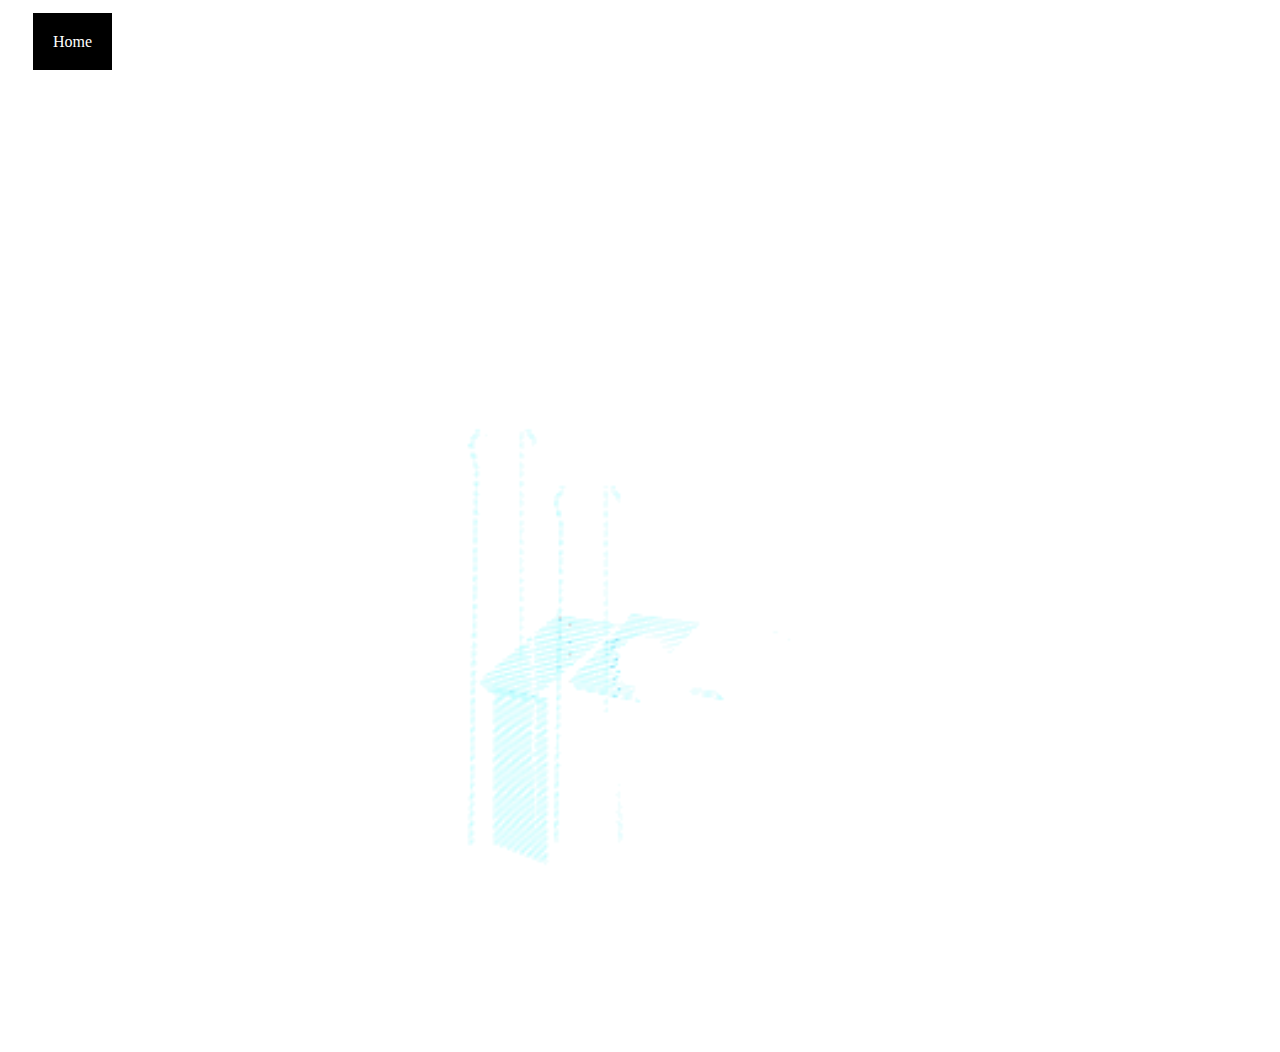
<file: camera - 2.html>
<!DOCTYPE html>
<html>
  <head>
    <link rel="stylesheet" href="css/camera.css">
    <title>Camera Background Page</title>
  </head>
  <body>
    <div class="header-dark">
      <nav class="navbar navbar-dark navbar-expand-md navigation-clean-search">
        <div class="navbar-button"> <a href="index.html">Home</a> </div>
      </nav>
  </div>
    <div id="videoContainer">
        <video id="videoElement" autoplay></video>
        <img id="overlayImage" src="images/Fabriek.gif" alt="Overlay Image">
      </div>
  </body>
  <script src="js/camera.js"></script>
</html>
</file>
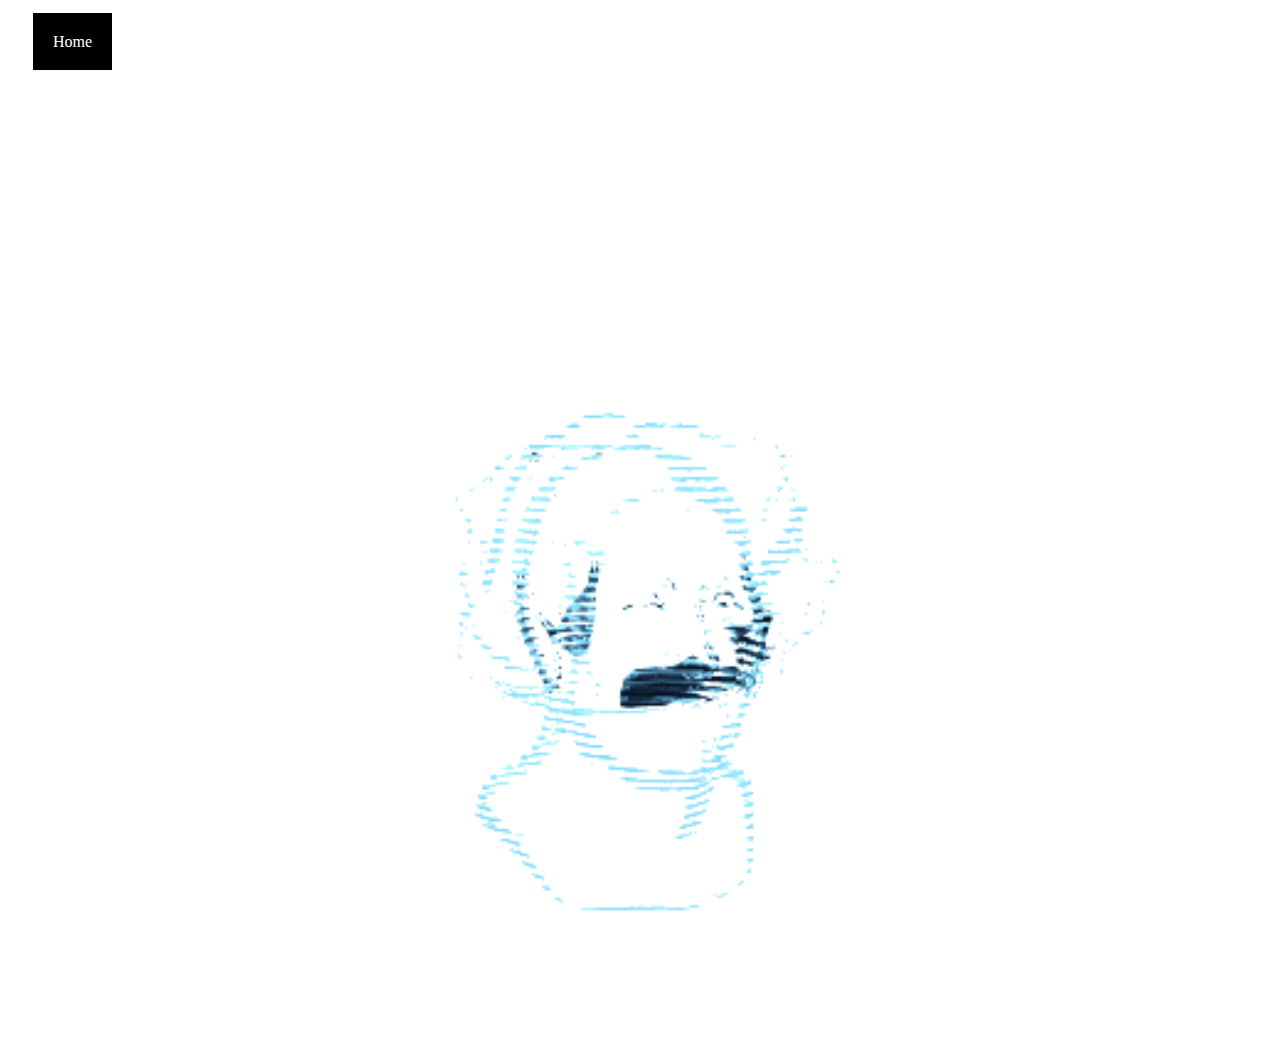
<file: camera - Albert.html>
<!DOCTYPE html>
<html>
  <head>
    <link rel="stylesheet" href="css/camera.css">
    <title>Camera Background Page</title>
  </head>
  <body>
    <div class="header-dark">
      <nav class="navbar navbar-dark navbar-expand-md navigation-clean-search">
        <div class="navbar-button"> <a href="index.html">Home</a> </div>
      </nav>
  </div>
    <div id="videoContainer">
        <video id="videoElement" autoplay></video>
        <img id="overlayImage" src="images/Albert.gif" alt="Overlay Image">
      </div>
  </body>
  <script src="js/camera.js"></script>
</html>
</file>
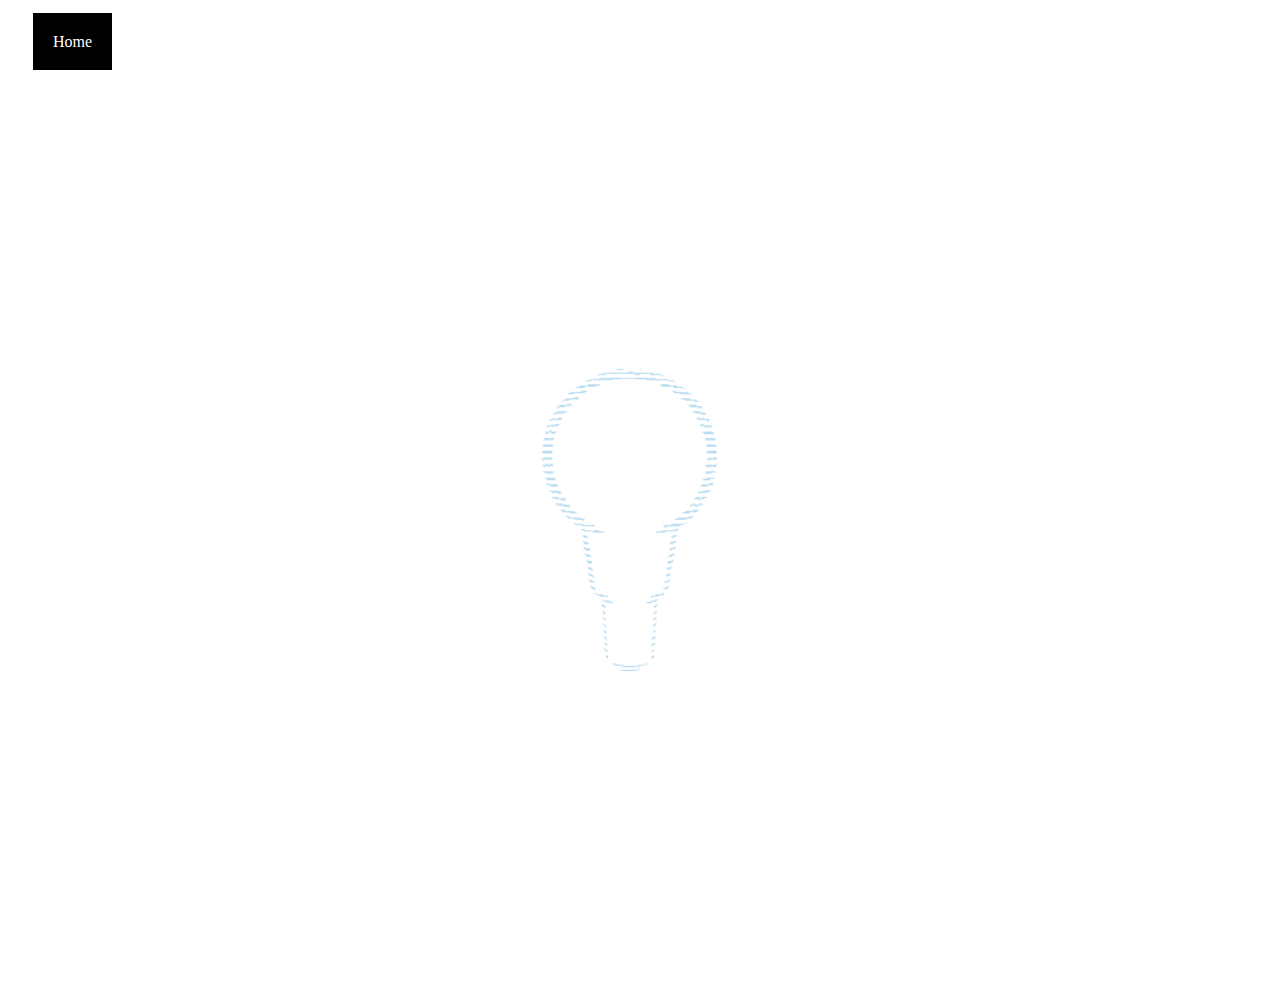
<file: camera - light.html>
<!DOCTYPE html>
<html>
  <head>
    <link rel="stylesheet" href="css/camera.css">
    <title>Camera Background Page</title>
  </head>
  <body>
    <div class="header-dark">
      <nav class="navbar navbar-dark navbar-expand-md navigation-clean-search">
        <div class="navbar-button"> <a href="index.html">Home</a> </div>
      </nav>
  </div>
    <div id="videoContainer">
        <video id="videoElement" autoplay></video>
        <img id="overlayImage" src="images/LighBulbGif.gif" alt="Overlay Image">
      </div>
  </body>
  <script src="js/camera.js"></script>
</html>
</file>
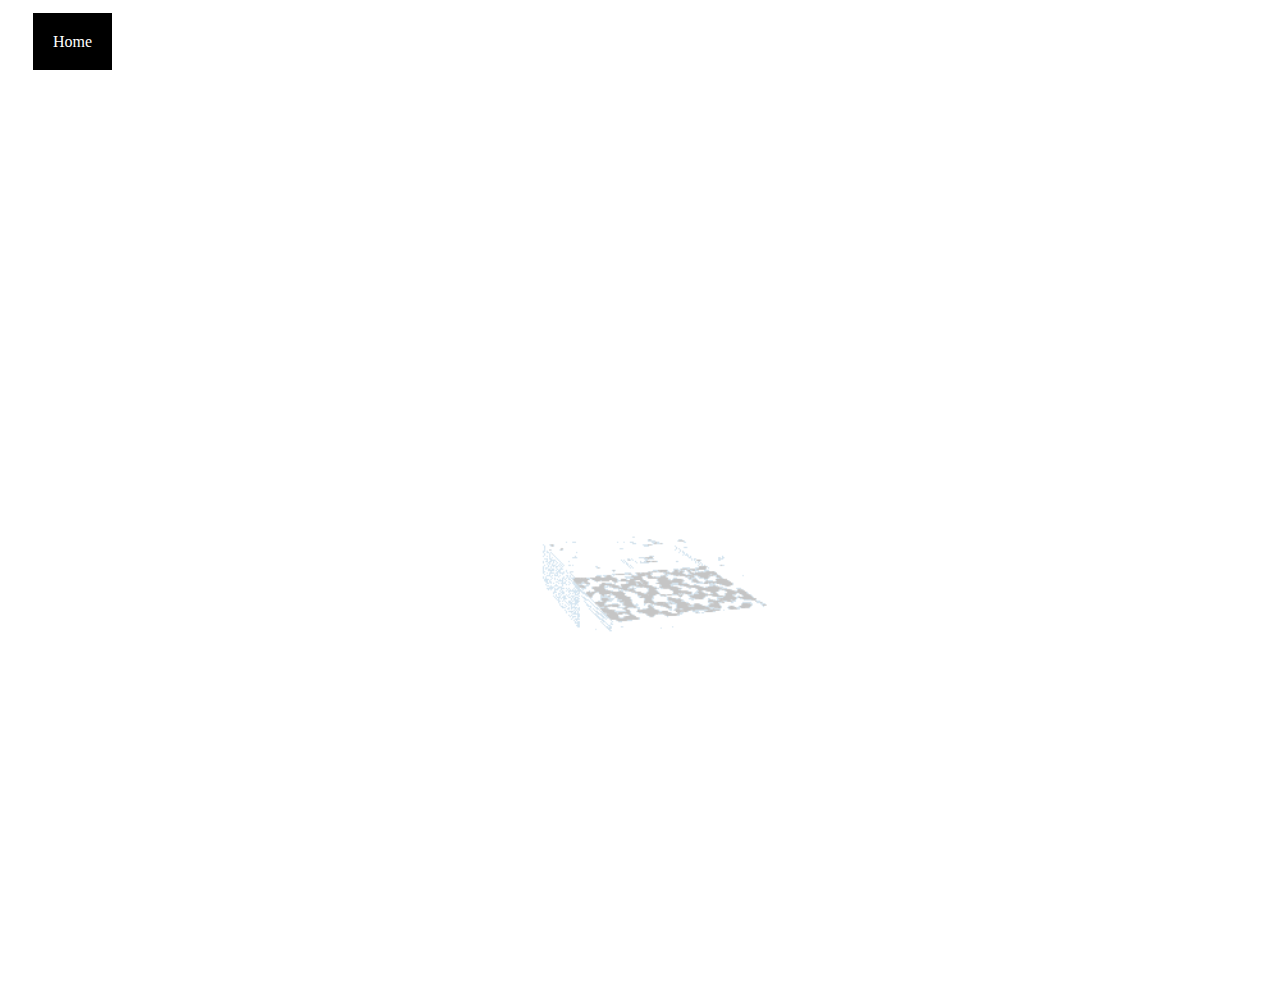
<file: camera.html>
<!DOCTYPE html>
<html>
  <head>
    <link rel="stylesheet" href="css/camera.css">
    <title>Camera Background Page</title>
  </head>
  <body>
    <div class="header-dark">
      <nav class="navbar navbar-dark navbar-expand-md navigation-clean-search">
        <div class="navbar-button"> <a href="index.html">Home</a> </div>
      </nav>
  </div>
    <div id="videoContainer">
        <video id="videoElement" autoplay></video>
        <img id="overlayImage" src="images/CDRomGif.gif" alt="Overlay Image">
      </div>
  </body>
  <script src="js/camera.js"></script>
</html>
</file>
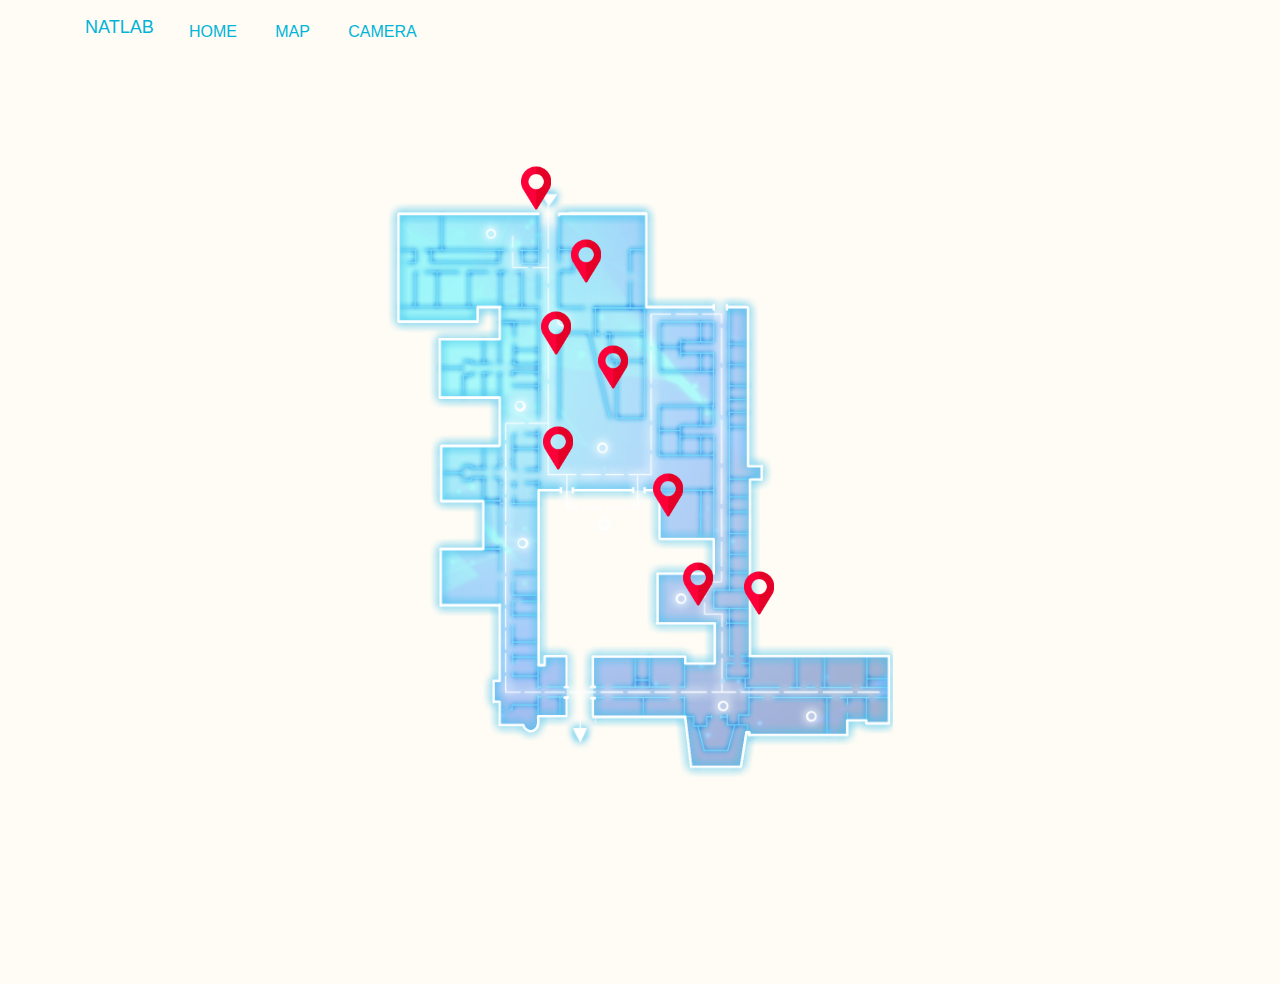
<file: map.html>
<!DOCTYPE html>
<html lang="en">
<head>
    <meta charset="UTF-8">
    <meta http-equiv="X-UA-Compatible" content="IE=edge">
    <meta name="viewport" content="width=device-width, initial-scale=1.0">
    <title>NATLAB | Interactieve Map</title>
    <link rel="stylesheet" href="https://cdnjs.cloudflare.com/ajax/libs/twitter-bootstrap/4.1.3/css/bootstrap.min.css">
    <link rel="stylesheet" href="https://cdnjs.cloudflare.com/ajax/libs/font-awesome/4.7.0/css/font-awesome.min.css">
    <link rel="stylesheet" href="https://fonts.googleapis.com/css?family=Bitter:400,700">
    <link rel="stylesheet" href="scss/map.css">
</head>
<body>

        <div class="header-dark">
            <nav class="navbar navbar-dark navbar-expand-md navigation-clean-search">
                <div class="container"><a class="navbar-brand habibi" href="#"><h1 class="hakan1">NATLAB</h1></a><button class="navbar-toggler" data-toggle="collapse" data-target="#navcol-1"><span class="sr-only">Toggle navigation</span><span class="navbar-toggler-icon"></span></button>
                    <div class="collapse navbar-collapse"
                        id="navcol-1">
                        <ul class="nav navbar-nav">
                            <li class="nav-item habibi" role="presentation"><a class="nav-link" href="index.html">HOME</a></li>
                            <li class="nav-item" role="presentation"><a class="nav-link" href="map.html">MAP</a></li>
                            <li class="nav-item" role="presentation"><a class="nav-link" href="#">CAMERA</a></li>
                        </ul>
                </div>
            </nav>
        </div>


    <div class="popup" id="popup-1">
        <div class="overlay">
            <div class="content">
                <div class="close-bnt" onclick="togglepopup()">&times;</div>
                <img class="foto" src="images/4.jpg">
            </div>
        </div>
    </div>

    <div class="popup" id="popup-2">
        <div class="overlay">
            <div class="content">
                <div class="close-bnt" onclick="togglepopup2()">&times;</div>
                <img class="foto" src="images/1.jpg">
            </div>
        </div>
    </div>

    <div class="popup" id="popup-3">
        <div class="overlay">
            <div class="content">
                <div class="close-bnt" onclick="togglepopup3()">&times;</div>
                <img class="foto" src="images/2.jpg">       
            </div>
        </div>
    </div>

    <div class="popup" id="popup-4">
        <div class="overlay">
            <div class="content">
                <div class="close-bnt" onclick="togglepopup4()">&times;</div>
                <img class="foto" src="images/3.jpg">            
            </div>
        </div>
    </div>

    <div class="popup" id="popup-5">
        <div class="overlay">
            <div class="content">
                <div class="close-bnt" onclick="togglepopup5()">&times;</div>
                <img class="foto" src="images/5.jpg">
            </div>
        </div>
    </div>

    <div class="popup" id="popup-6">
        <div class="overlay">
            <div class="content">
                <div class="close-bnt" onclick="togglepopup6()">&times;</div>
                    <img class="foto" src="images/6.jpg">
            </div>
        </div>
    </div>

    <div class="popup" id="popup-7">
        <div class="overlay">
            <div class="content">
                <div class="close-bnt" onclick="togglepopup7()">&times;</div>
                <img class="foto" src="images/5.jpg">
            </div>
        </div>
    </div>

    <div class="popup" id="popup-8">
        <div class="overlay">
            <div class="content">
                <div class="close-bnt" onclick="togglepopup8()">&times;</div>
                <img class="foto" src="images/7.jpg">                
            </div>
        </div>
    </div>


    
    <div class="image-container" onclick="togglepopup()">
        <div class="location-icon"></div>
    </div>

    <div class="image-container" onclick="togglepopup2()">
        <div class="location-icon1"></div>
    </div>

    <div class="image-container" onclick="togglepopup3()">
        <div class="location-icon2"></div>
    </div>

    <div class="image-container" onclick="togglepopup4()">
        <div class="location-icon3"></div>
    </div>

    <div class="image-container" onclick="togglepopup5()">
        <div class="location-icon4"></div>
    </div>

    <div class="image-container" onclick="togglepopup6()">
        <div class="location-icon5"></div>
    </div>

    <div class="image-container" onclick="togglepopup7()">
        <div class="location-icon6"></div>
    </div>

    <div class="image-container" onclick="togglepopup8()">
        <div class="location-icon7"></div>
    </div>

    <div class="centered-image">
        <img src="images/nobackgroundmap.png" alt="Centered Image">
    </div>

    <script src="js/map.js"></script>
    <script src="https://cdnjs.cloudflare.com/ajax/libs/jquery/3.2.1/jquery.min.js"></script>
    <script src="https://cdnjs.cloudflare.com/ajax/libs/twitter-bootstrap/4.1.3/js/bootstrap.bundle.min.js"></script>
</body>
</html>
</file>
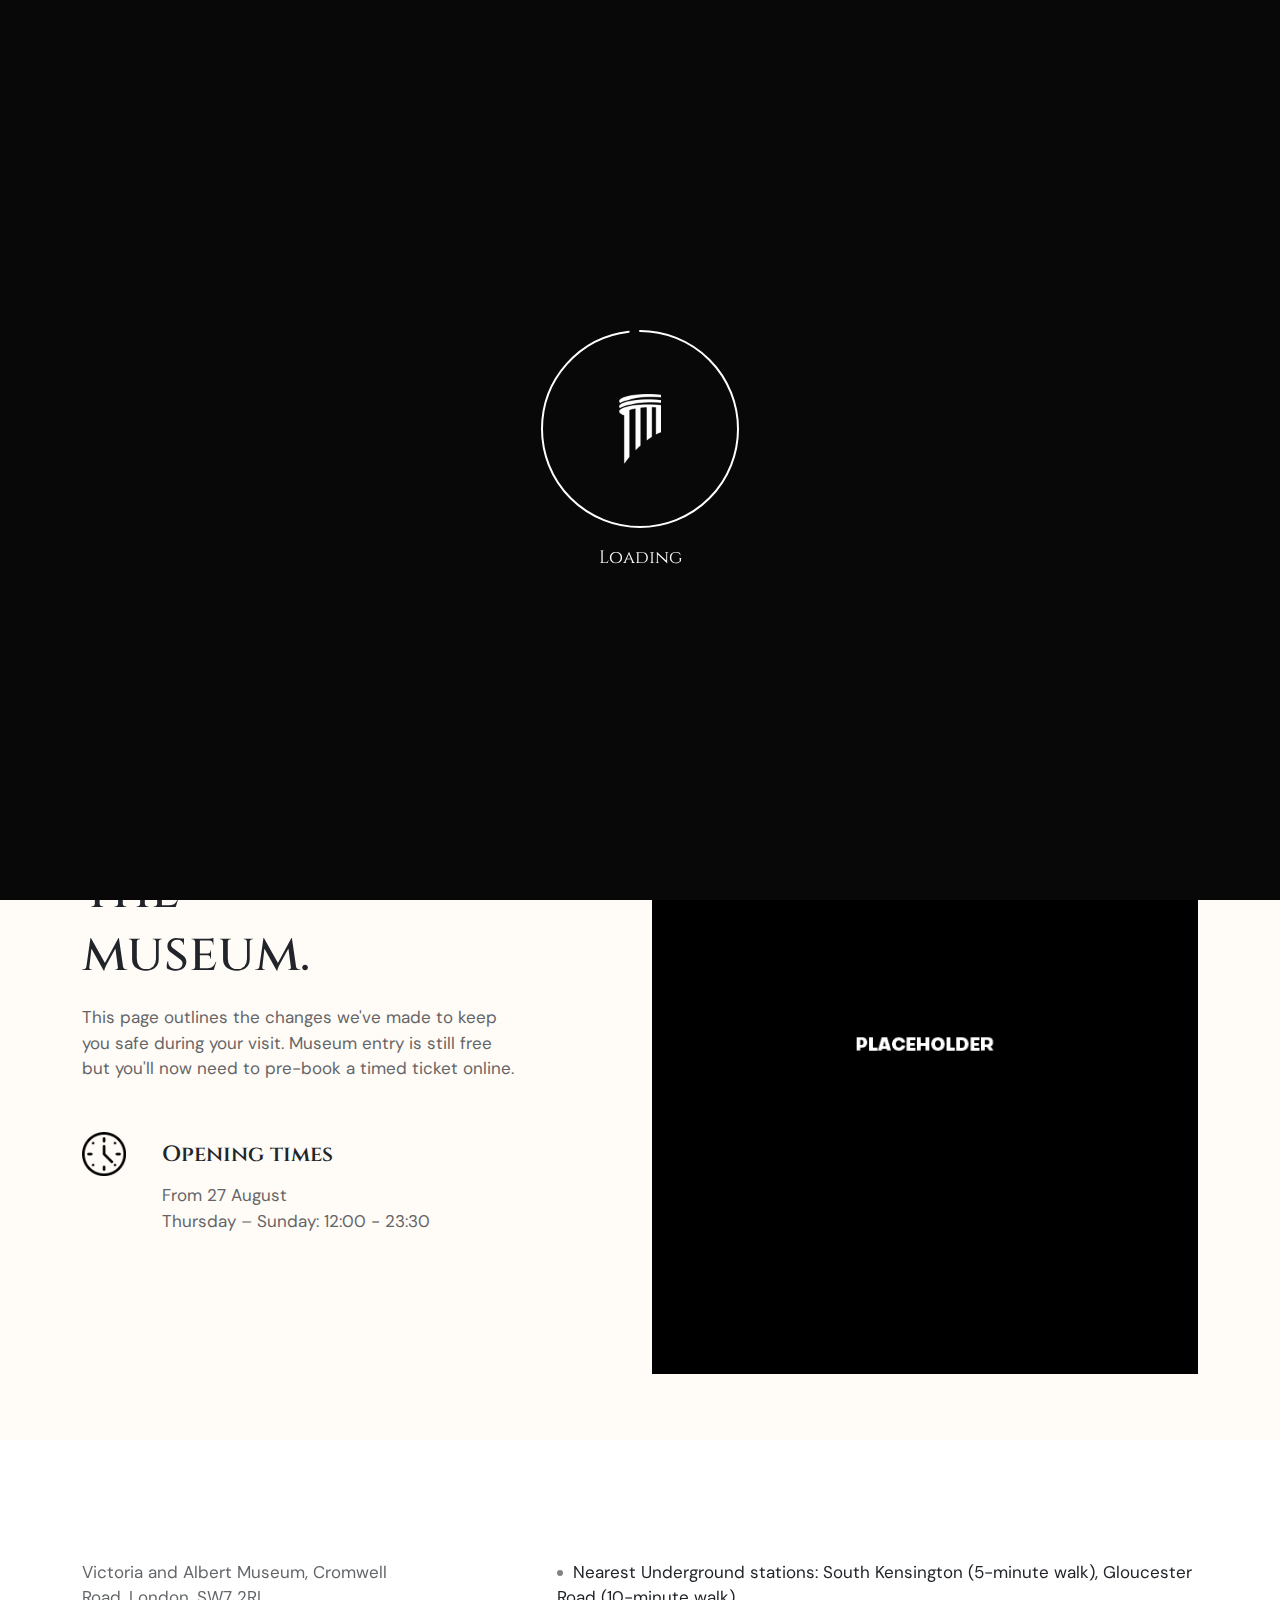
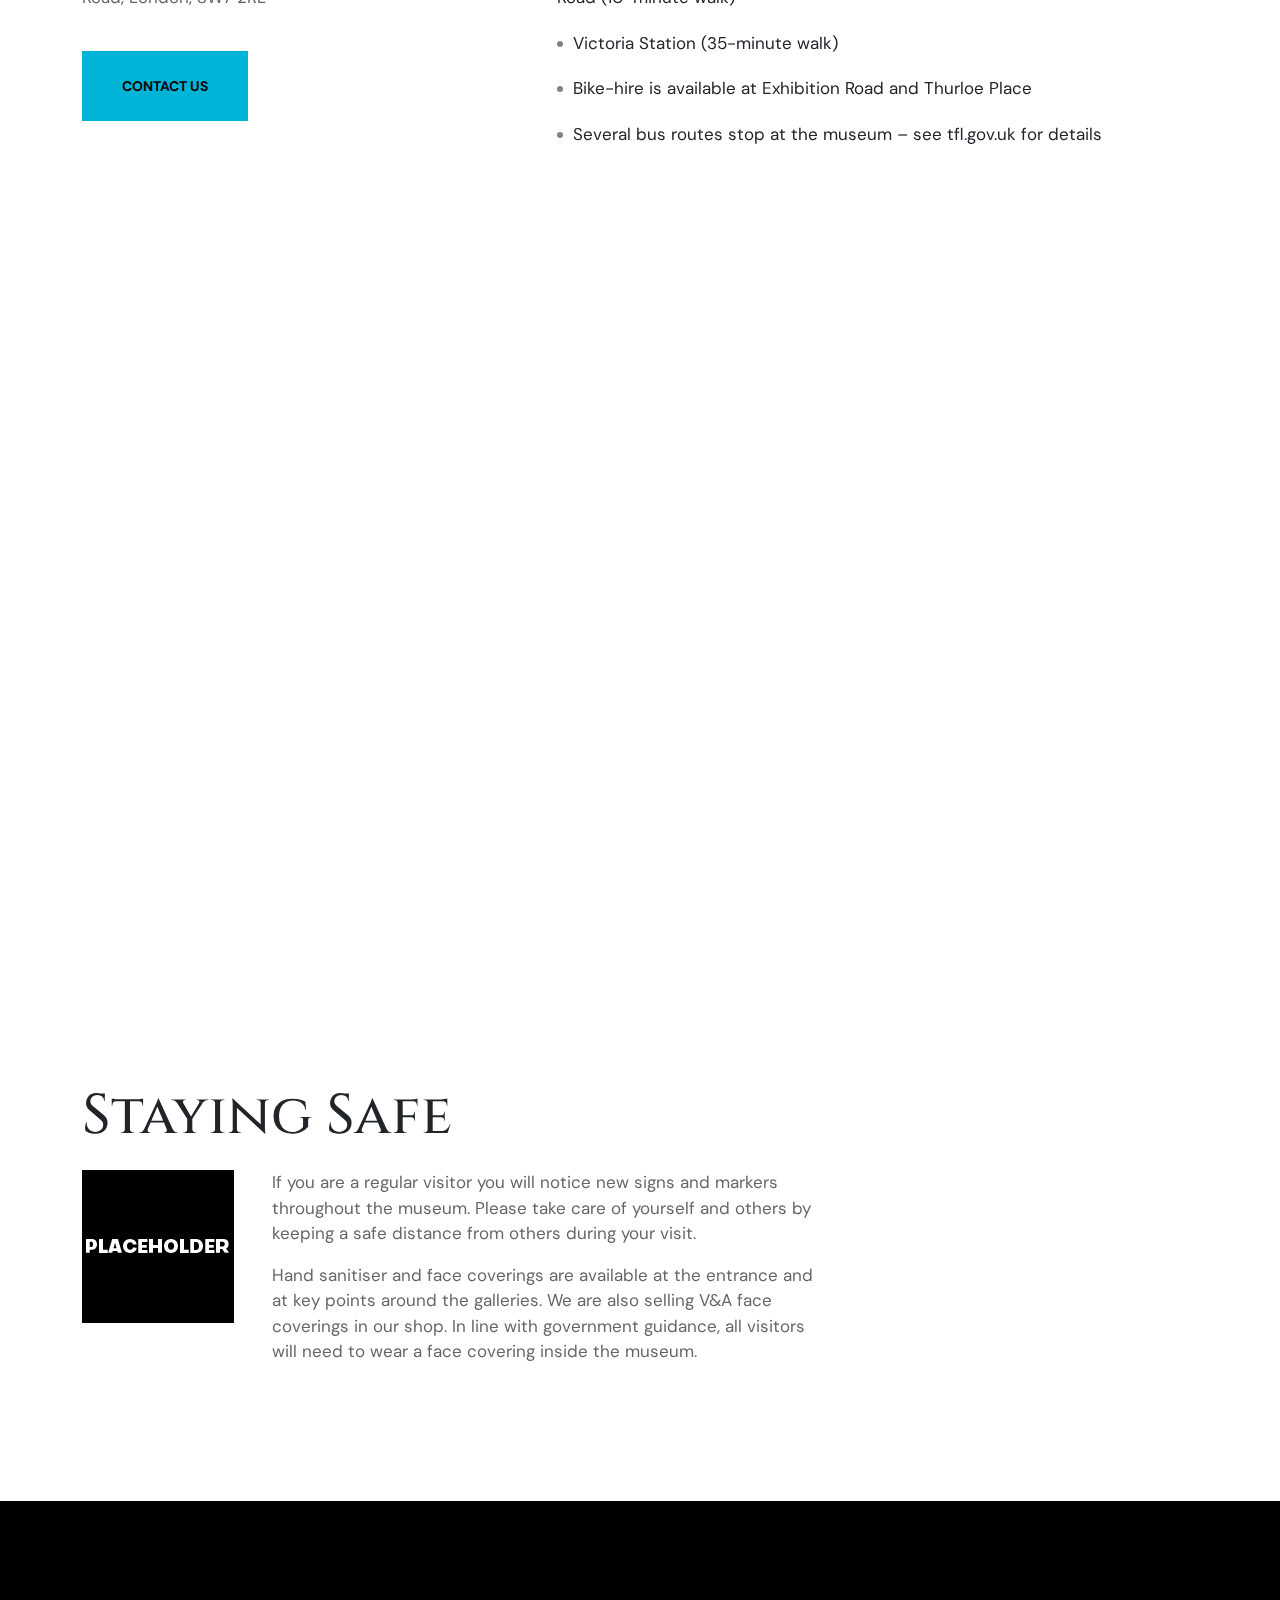
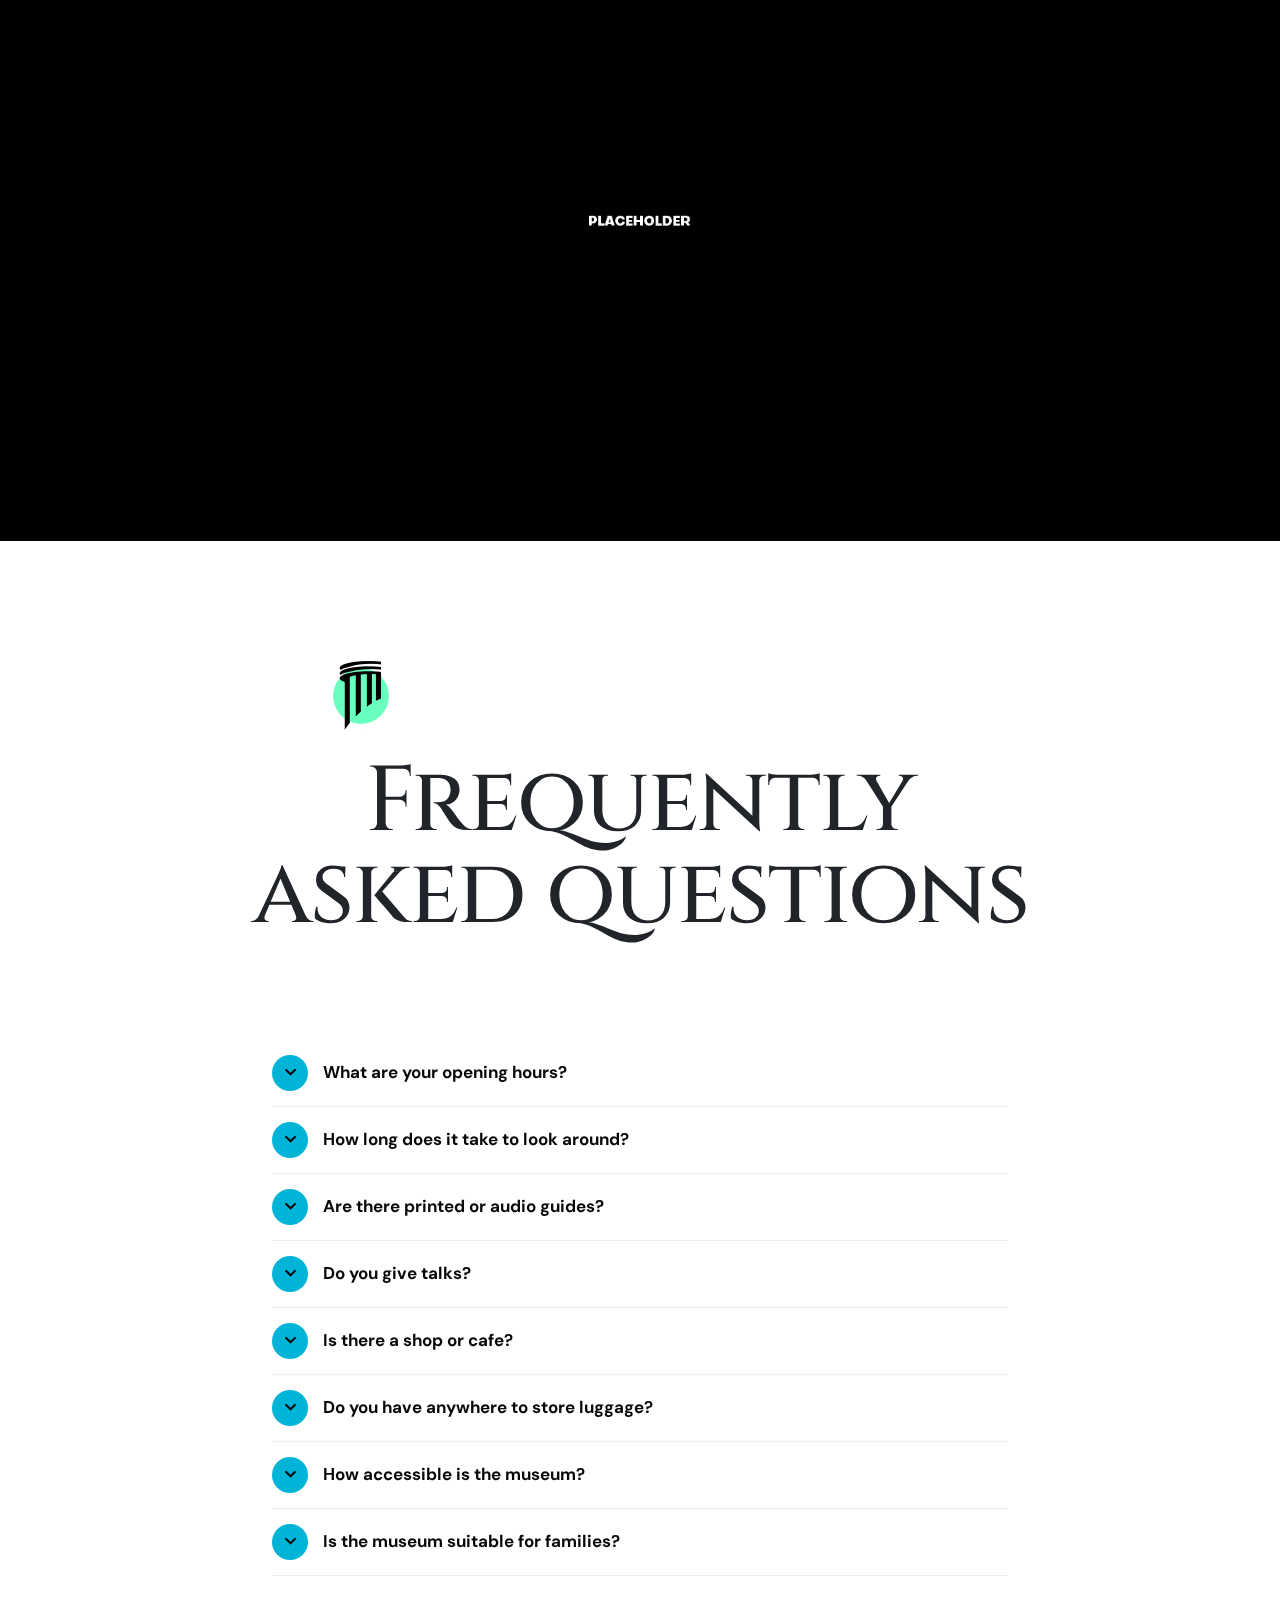
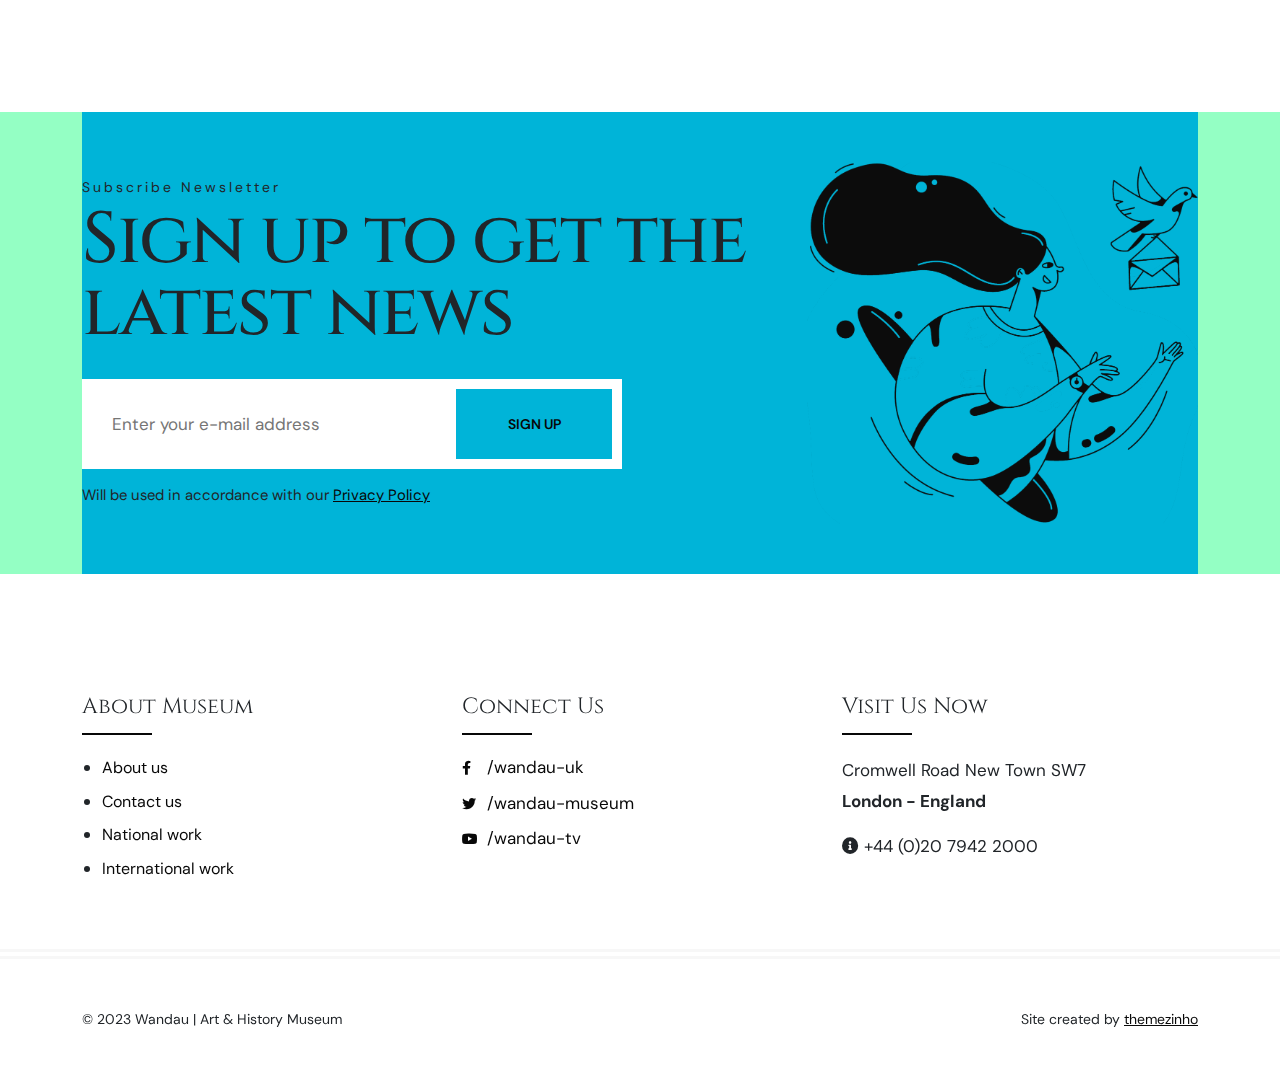
<file: visit.html>
<!doctype html>
<html lang="en">
<head>
<meta charset="utf-8">
<meta name="viewport" content="width=device-width, initial-scale=1, shrink-to-fit=no">
<meta name="theme-color" content="#feed01"/>
<title>Wandau | Art & History Museum</title>
<meta name="author" content="Themezinho">
<meta name="description" content="For all kind of exhibition museum website">
<meta name="keywords" content="wandau, exhibition, museum, art, history, entry, ticket, contemporary, modern, booking, visit, culture, life, centuries, roots, fancy, themezinho">

<!-- SOCIAL MEDIA META -->
<meta property="og:description" content="Wandau | Art & History Museum">
<meta property="og:image" content="http://www.themezinho.net/wandau/preview.png">
<meta property="og:site_name" content="wandau">
<meta property="og:title" content="wandau">
<meta property="og:type" content="website">
<meta property="og:url" content="http://www.themezinho.net/wandau">

<!-- TWITTER META -->
<meta name="twitter:card" content="summary">
<meta name="twitter:site" content="@wandau">
<meta name="twitter:creator" content="@wandau">
<meta name="twitter:title" content="wandau">
<meta name="twitter:description" content="Wandau | Art & History Museum">
<meta name="twitter:image" content="http://www.themezinho.net/wandau/preview.png">

<!-- FAVICON FILES -->
<link href="ico/apple-touch-icon-144-precomposed.png" rel="apple-touch-icon" sizes="144x144">
<link href="ico/apple-touch-icon-114-precomposed.png" rel="apple-touch-icon" sizes="114x114">
<link href="ico/apple-touch-icon-72-precomposed.png" rel="apple-touch-icon" sizes="72x72">
<link href="ico/apple-touch-icon-57-precomposed.png" rel="apple-touch-icon">
<link href="ico/favicon.png" rel="shortcut icon">

<!-- CSS FILES -->
<link rel="stylesheet" href="css/fontawesome.min.css">
<link rel="stylesheet" href="css/odometer.min.css">
<link rel="stylesheet" href="css/fancybox.min.css">
<link rel="stylesheet" href="css/swiper.min.css">
<link rel="stylesheet" href="css/bootstrap.min.css">
<link rel="stylesheet" href="css/style.css">
</head>
<body>
<div class="preloader" id="preloader">
  <svg viewBox="0 0 1920 1080" preserveAspectRatio="none" version="1.1">
    <path d="M0,0 C305.333333,0 625.333333,0 960,0 C1294.66667,0 1614.66667,0 1920,0 L1920,1080 C1614.66667,1080 1294.66667,1080 960,1080 C625.333333,1080 305.333333,1080 0,1080 L0,0 Z"></path>
  </svg>
  <div class="inner">
    <canvas class="progress-bar" id="progress-bar" width="200" height="200"></canvas>
    <figure><img src="images/preloader.png" alt="Image"></figure>
    <small>Loading</small> </div>
  <!-- end inner -->
</div>
<!-- end preloder -->
<div class="page-transition">
  <svg viewBox="0 0 1920 1080" preserveAspectRatio="none" version="1.1">
    <path d="M0,0 C305.333333,0 625.333333,0 960,0 C1294.66667,0 1614.66667,0 1920,0 L1920,1080 C1614.66667,980 1294.66667,930 960,930 C625.333333,930 305.333333,980 0,1080 L0,0 Z"></path>
  </svg>
</div>
<!-- end page-transition -->
<div class="smooth-scroll">
  <div class="section-wrapper" data-scroll-section>
    <div class="search-box">
      <div class="container">
        <div class="form">
          <h3>SEARCH EVENT</h3>
          <input type="search" placeholder="What are you looking for ?">
          <input type="submit" value="SEARCH">
        </div>
        <!-- end form -->
        <div class="search-events">
          <ul>
            <li>
              <h5><a href="#">Artemisia Gentileschi talk with Maria</a></h5>
              <small>15 August – 31 October 2020</small> </li>
            <li>
              <h5><a href="#">Artemisia Gentileschi talk with Maria</a></h5>
              <small>15 August – 31 October 2020</small> </li>
            <li>
              <h5><a href="#">Artemisia Gentileschi talk with Maria</a></h5>
              <small>15 August – 31 October 2020</small> </li>
          </ul>
        </div>
        <!-- end search-events -->
      </div>
    </div>
    <!-- end search-box -->
    <aside class="side-widget">
      <svg viewBox="0 0 600 1080" preserveAspectRatio="none" version="1.1">
        <path d="M540,1080H0V0h540c0,179.85,0,359.7,0,539.54C540,719.7,540,899.85,540,1080z"></path>
      </svg>
      <figure class="logo"> <img src="images/logo-light.png" alt="Image"> </figure>
      <!-- end logo -->
      <div class="inner">
        <div class="widget">
          <figure><img src="images/image07.jpg" alt="Image"></figure>
          <p>It speedily me addition <strong>weddings vicinity</strong> in pleasure. Happiness commanded an conveying breakfast in. Regard her say warmly elinor. Him these are visit front end for <u>seven walls</u>. Money eat scale now ask law learn.</p>
        </div>
        <!-- end widget -->
        <div class="widget">
          <h6 class="widget-title">Opening Hours</h6>
          <p>Tuesday ‒ Friday: 09:00 ‒ 17:00<br>
            Friday ‒ Monday: 10:00 ‒ 20:00</p>
        </div>
        <!-- end widget -->
      </div>
      <!-- end inner -->
      <div class="display-mobile">
        <div class="custom-menu">
          <ul>
            <li><a href="#">Eng</a></li>
            <li><a href="#">Rus</a></li>
          </ul>
        </div>
        <!-- end custom-menu -->
        <div class="site-menu">
          <ul>
            <li><a href="visit.html" data-scroll-to>Visit</a></li>
          <li><a href="exhibitions.html" data-scroll-to>Exhibitions</a></li>
          <li><a href="collections.html" data-scroll-to>Collections</a></li>
          <li><a href="about.html" data-scroll-to>About</a></li>
          <li><a href="contact.html" data-scroll-to>Contact</a></li>
          </ul>
        </div>
        <!-- end site-menu -->
      </div>
      <!-- end display-mobile -->
    </aside>
    <nav class="navbar">
      <div class="logo"> <a href="index.html"> <img src="images/logo.png" alt="Image"> </a> </div>
      <!-- end logo -->
      <div class="custom-menu">
        <ul>
          <li><a href="#">Eng</a></li>
          <li><a href="#">Rus</a></li>
        </ul>
      </div>
      <!-- end custom-menu -->
      <div class="site-menu">
        <ul>
          <li><a href="visit.html" data-scroll-to>Visit</a></li>
          <li><a href="exhibitions.html" data-scroll-to>Exhibitions</a></li>
          <li><a href="collections.html" data-scroll-to>Collections</a></li>
          <li><a href="about.html" data-scroll-to>About</a></li>
          <li><a href="contact.html" data-scroll-to>Contact</a></li>
        </ul>
      </div>
      <!-- end site-menu -->
      <div class="search-button"> <i class="far fa-search"></i> </div>
      <!-- end search-button -->
      <div class="hamburger-menu">
        <svg class="hamburger" width="30" height="30" viewBox="0 0 30 30">
          <path class="line line-top" d="M0,9h30"/>
          <path class="line line-center" d="M0,15h30"/>
          <path class="line line-bottom" d="M0,21h30"/>
        </svg>
      </div>
      <!-- end hamburger-menu -->
      <div class="navbar-button"> <a href="membership.html">GET A TICKET</a> </div>
      <!-- end navbar-button -->
    </nav>
    <!-- end navbar -->
    <header class="page-header" data-background="images/page-header.jpg">
      <div class="inner">
        <svg width="580" height="400" class="svg-morph">
          <path id="svg_morph" d="m261,30.4375c0,0 114,6 151,75c37,69 37,174 6,206.5625c-31,32.5625 -138,11.4375 -196,-19.5625c-58,-31 -86,-62 -90,-134.4375c12,-136.5625 92,-126.5625 129,-127.5625z" />
        </svg>
        <h1>Visit</h1>
        <p>For the latest updates about reopening, booking tickets and what's happening at the Museum, sign up to our newsletter</p>
      </div>
      <!-- end inner -->
    </header>
    <!-- end page-header -->
    <section class="content-section" data-background="#fffbf7">
      <div class="container">
        <div class="row align-items-center">
          <div class="col-lg-6">
            <div class="side-content left">
              <h2>welcoming <br>
                you back to the <br>
                museum.</h2>
              <p>This page outlines the changes we've made to
                keep you safe during your visit. Museum entry
                is still free but you'll now need to pre-book a
                timed ticket online.</p>
            </div>
            <!-- end side-content -->
            <div class="clearfix spacing-50"></div>
            <div class="side-icon-list">
              <ul>
                <li>
                  <figure> <img src="images/icon01.png" alt="Image"> </figure>
                  <div class="content">
                    <h5>Opening times</h5>
                    <p>From 27 August<br>
                      Thursday – Sunday: 12:00 - 23:30</p>
                  </div>
                  <!-- end content -->
                </li>
              </ul>
            </div>
            <!-- end side-icon-list -->
          </div>
          <!-- end col-6 -->
          <div class="col-lg-6">
            <figure class="side-image" data-scroll data-scroll-speed="1"> <img src="images/side-imag04.jpg" alt="Image"> </figure>
          </div>
          <!-- end col-6 -->
        </div>
        <!-- end row -->
      </div>
      <!-- end container -->
    </section>
    <!-- end content-section -->
    <section class="content-section">
      <div class="container">
        <div class="row">
          <div class="col-lg-5">
            <div class="contact-box">
              <p>Victoria and Albert Museum, Cromwell <br>
                Road, London, SW7 2RL</p>
            </div>
            <!-- end contact-box -->
            <a href="#" class="custom-button">CONTACT US</a>
			<div class="clearfix spacing-50"></div>
			</div>
          <!-- end col-5 -->
          <div class="col-lg-7">
            <div class="side-list">
              <ul>
                <li>Nearest Underground stations: South Kensington (5-minute walk), Gloucester Road (10-minute walk)
                <li>Victoria Station (35-minute walk)</li>
                <li>Bike-hire is available at Exhibition Road and Thurloe Place</li>
                <li>Several bus routes stop at the museum – see tfl.gov.uk for details</li>
				</ul>
            </div>
            <!-- end side-list -->
          </div>
          <!-- end col-7 -->
        </div>
        <!-- end row -->
      </div>
      <!-- end container -->
    </section>
    <!-- end content-section -->
    <section class="content-section no-spacing">
      <div class="container">
        <div class="row">
          <div class="col-12">
            <figure class="image-box" data-scroll data-scroll-speed="1"> <img src="images/image08.jpg" alt="Image"> </figure>
          </div>
          <!-- end col-12 -->
        </div>
        <!-- end row -->
      </div>
      <!-- end container -->
    </section>
    <!-- end content-section -->
    <section class="content-section">
      <div class="container">
        <div class="row">
          <div class="col-12">
            <div class="text-box">
              <h2>Staying Safe</h2>
            </div>
            <!-- end text-box -->
          </div>
          <!-- end col-12 -->
          <div class="col-md-2"> <img src="images/logo-visit.png" alt="Image"> </div>
          <!-- end col-2 -->
          <div class="col-lg-6 col-md-10">
            <div class="text-box">
              <p>If you are a regular visitor you will notice new signs and markers throughout
                the museum. Please take care of yourself and others by keeping a safe
                distance from others during your visit.</p>
              <p>Hand sanitiser and face coverings are available at the entrance and at key
                points around the galleries. We are also selling V&A face coverings in our shop.
                In line with government guidance, all visitors will need to wear a face covering
                inside the museum.</p>
            </div>
            <!-- end text-box -->
          </div>
          <!-- end col-6 -->
        </div>
        <!-- end row -->
      </div>
      <!-- end container -->
    </section>
    <!-- end content-section -->
    <section class="content-section" data-background="images/section-bg02.jpg" data-scroll data-scroll-speed="1">
      <div class="container">
        <div class="row">
          <div class="col-12">
            <div class="clearfix spacing-400"></div>
          </div>
          <!-- end col-12 -->
        </div>
        <!-- end row -->
      </div>
      <!-- end container -->
    </section>
    <!-- end content-section -->
    <section class="content-section">
      <div class="container">
        <div class="row justify-content-center">
          <div class="col-12">
            <div class="section-title text-center">
              <figure><img src="images/title-shape.png" alt="Image"></figure>
              <h2>Frequently<br>
                asked questions</h2>
            </div>
            <!-- end section-title -->
          </div>
          <!-- end col-12 -->
          <div class="col-lg-8">
            <dl class="accordion">
              <dt><a href="#">What are your opening hours?</a></dt>
              <dd>We have a small gift shop where you can buy a range of Bank of England related items. We don't have a cafe but there are places to buy drinks or sandwiches nearby. Eating and drinking are not allowed in the museum. </dd>
              <dt><a href="#">How long does it take to look around?</a></dt>
              <dd>We have a small gift shop where you can buy a range of Bank of England related items. We don't have a cafe but there are places to buy drinks or sandwiches nearby. Eating and drinking are not allowed in the museum. </dd>
              <dt><a href="#">Are there printed or audio guides?</a></dt>
              <dd>We have a small gift shop where you can buy a range of Bank of England related items. We don't have a cafe but there are places to buy drinks or sandwiches nearby. Eating and drinking are not allowed in the museum. </dd>
              <dt><a href="#">Do you give talks?</a></dt>
              <dd>We have a small gift shop where you can buy a range of Bank of England related items. We don't have a cafe but there are places to buy drinks or sandwiches nearby. Eating and drinking are not allowed in the museum. </dd>
              <dt><a href="#">Is there a shop or cafe?</a></dt>
              <dd>We have a small gift shop where you can buy a range of Bank of England related items. We don't have a cafe but there are places to buy drinks or sandwiches nearby. Eating and drinking are not allowed in the museum. </dd>
              <dt><a href="#">Do you have anywhere to store luggage?</a></dt>
              <dd>We have a small gift shop where you can buy a range of Bank of England related items. We don't have a cafe but there are places to buy drinks or sandwiches nearby. Eating and drinking are not allowed in the museum. </dd>
              <dt><a href="#">How accessible is the museum?</a></dt>
              <dd>We have a small gift shop where you can buy a range of Bank of England related items. We don't have a cafe but there are places to buy drinks or sandwiches nearby. Eating and drinking are not allowed in the museum. </dd>
              <dt><a href="#">Is the museum suitable for families?</a></dt>
              <dd>We have a small gift shop where you can buy a range of Bank of England related items. We don't have a cafe but there are places to buy drinks or sandwiches nearby. Eating and drinking are not allowed in the museum. </dd>
            </dl>
            <!-- end accordion -->
          </div>
          <!-- end col-8 -->
        </div>
        <!-- end row -->
      </div>
      <!-- end container -->
    </section>
    <!-- end content-section -->
    <section class="content-section no-spacing" data-background="#94ffc4">
      <div class="container">
        <div class="row">
          <div class="col-12">
            <div class="newsletter-box">
              <div class="form">
                <div class="titles">
                  <h6>Subscribe Newsletter</h6>
                  <h2>Sign up to get the
                    latest news</h2>
                </div>
                <!-- end titles -->
                <div class="inner">
                  <input type="email" placeholder="Enter your e-mail address">
                  <input type="submit" value="SIGN UP">
                </div>
                <!-- end inner -->
                <small>Will be used in accordance with our <a href="#">Privacy Policy</a></small> </div>
              <!-- end form -->
              <figure class="newsletter-image" data-scroll data-scroll-speed="0.7"><img src="images/newsletter-image.png" alt="Image"></figure>
            </div>
            <!-- end newsletter-box -->
          </div>
          <!-- end col-12 -->
        </div>
        <!-- end row -->
      </div>
      <!-- end container -->
    </section>
    <!-- end content-section -->
    <footer class="footer">
      <div class="container">
        <div class="row">
          <div class="col-lg-4 col-md-6">
            <h6 class="widget-title">About Museum</h6>
            <ul class="footer-menu">
              <li><a href="#">About us </a></li>
              <li><a href="#">Contact us</a></li>
              <li><a href="#">National work</a></li>
              <li><a href="#">International work</a></li>
            </ul>
          </div>
          <!-- end col-4 -->
          <div class="col-lg-4 col-md-6">
            <h6 class="widget-title">Connect Us</h6>
            <ul class="social-media">
              <li><a href="#"><i class="fab fa-facebook-f"></i> /wandau-uk</a></li>
              <li><a href="#"><i class="fab fa-twitter"></i> /wandau-museum</a></li>
              <li><a href="#"><i class="fab fa-youtube"></i> /wandau-tv</a></li>
            </ul>
          </div>
          <!-- end col-4 -->
          <div class="col-lg-4">
            <h6 class="widget-title">Visit Us Now</h6>
            <address class="address">
            Cromwell Road New Town SW7 <strong>London - England</strong> <i class="fas fa-info-circle"></i> +44 (0)20 7942 2000
            </address>
          </div>
          <!-- end col-4 -->
        </div>
        <!-- end row -->
      </div>
      <!-- end container -->
      <div class="footer-bottom">
        <div class="container"> <span class="copyright">© 2023 Wandau | Art & History Museum</span> <span class="creation">Site created by <a href="#">themezinho</a></span> </div>
        <!-- end container -->
      </div>
      <!-- end footer-bottom -->
    </footer>
    <!-- end footer -->
  </div>
</div>

<!-- JS FILES -->
<script src="js/jquery.min.js"></script>
<script src="js/bootstrap.min.js"></script>
<script src="js/locomotive-scroll.min.js"></script>
<script src="js/kinetic-slider.js"></script>
<script src="js/fancybox.min.js"></script>
<script src="js/odometer.min.js"></script>
<script src="js/swiper.min.js"></script>
<script src="js/scripts.js"></script>
</body>
</html>
</file>
<file: css/camera.css>
* {
    padding: 5px;
}
#videoElement {
    height: 100vh;
    width: 100%;
    object-fit: fill;
    position: absolute;
}

#overlayImage{
    width: 50%;
    position: absolute;
    top: 50%;
    left: 50%;
    transform: translate(-50%, -50%);
}

a {
    padding: 20px;
    background-color: black;
    text-decoration: none;
    color: white;
    transition: 0.5s;
    font-size: 20;
    text-align: center;
}

a:hover {
    background-color: white;
    color: black;
}
</file>
<file: scss/map.css>
* {
  margin: 0;
  padding: 0;
}

html, body {
  height: 100%;
  overflow: hidden;
  background:url('https://cdn.pixabay.com/photo/2015/10/12/14/59/milky-way-984050_960_720.jpg') #fffcf5;
}


/* HEADER */
.header-dark {
  background:rgba(0,0,0,0);
  background-size: cover;
  padding-bottom:20px;
  color: #00b4d8;
}

@media (min-width:768px) {
  .header-dark .navbar {
    padding-top:.75rem;
    padding-bottom:.75rem;
  }
}

@media (min-width: 992px) {
  .header-dark .navbar.navbar .navbar-nav .nav-link {
    padding-left:1.2rem;
    padding-right:1.2rem;
  }
}

.header-dark .navbar.navbar-dark .navbar-nav .nav-link:focus, .header-dark .navbar.navbar-dark .navbar-nav .nav-link {
  color:#00b4d8 !important;
  background-color:transparent;
}
 
.header-dark .navbar.navbar-dark .navbar-nav .nav-link:focus, .header-dark .navbar.navbar-dark .navbar-nav .nav-link:hover {
  color:#94ffc4 !important;
  background-color:transparent;
}

.hakan1 {
  font-size: 90%;
  font-weight: normal;
  color: #00b4d8;
}

.foto {
  position: relative;
  width: 200px;
  height: 200px;
}

.header-dark .navbar .navbar-nav > li > .dropdown-menu {
  margin-top:-5px;
  box-shadow:0 4px 8px rgba(0,0,0,.1);
  background-color:#fff;
  border-radius:2px;
}

@media (min-width:768px) {
  .header-dark .hero {
    margin-top:20px;
  }
}

.header-dark .hero h1 {
  color:#94ffc4;
  font-family:'Bitter', serif;
  font-size:40px;
  margin-top:20px;
  margin-bottom:80px;
}

@media (min-width:768px) {
  .header-dark .hero h1 {
    margin-bottom:50px;
    line-height:1.5;
  }
}

.header-dark .hero .embed-responsive iframe {
  background-color:#666;
}


/* POP-UP */
.popup .overlay {
  position: fixed;
  top: 0px;
  left: 0px;
  width: 100vw;
  height: 100vh;
  z-index: 3;
  display: none;
}

.popup .content {
  position: absolute;
  top: 50%;
  left: 50%;
  transform: translate(-50%, -50%);
  background: #fff;
  width: 450px;
  height: 220px;
  z-index: 2;
  text-align: center;
  padding: 20px;
  box-sizing: border-box;
}

.popup .close-bnt {
  position: absolute;
  right: 20px;
  top: 20px;
  width: 30px;
  height: 30px;
  background: #222;
  color: #fff;
  font-size: 25px;
  font-weight: 600;
  line-height: 30px;
  text-align: center;
  border-radius: 50%;
}

.popup.active .overlay {
  display: block;
}

.popup.active .content {
  transition: all 300ms ease-in-out;
  transform: translate(-50%, -50%) scale(1);
}

/* PLATEGROND-IMG */
.centered-image {
  position: relative;
  display: flex;
  justify-content: center;
  align-items: center;
  height: 100%;
}
.centered-image img {
  max-width: 100%;
  max-height: 100%;
}

/* LOCATION IMG */
.location-icon {
  position: absolute; 
  top: 78pt;
  left: 41.85%;
  transform: translate(-50%, -50%);
  width: 30px;
  height: 43px;
  background-image: url('../images/locatie.png');
  background-size: cover;
  transition: transform 0.3s ease-in-out;
  z-index: 2;
}

.location-icon1 {
  position: absolute; 
  top: 133pt;
  left: 45.75%;
  transform: translate(-50%, -50%);
  width: 30px;
  height: 43px;
  background-image: url('../images/locatie.png');
  background-size: cover;
  transition: transform 0.3s ease-in-out;
  z-index: 2;
}

.image-container:hover .location-icon1 {
  transform: translate(-50%, -50%) scale(1.2);
} 

.location-icon2 {
  position: absolute; 
  top: 187pt;
  left: 43.4%;
  transform: translate(-50%, -50%);
  width: 30px;
  height: 43px;
  background-image: url('../images/locatie.png');
  background-size: cover;
  transition: transform 0.3s ease-in-out;
  z-index: 2;
}

.image-container:hover .location-icon2 {
  transform: translate(-50%, -50%) scale(1.2);
} 

.location-icon3 {
  position: absolute; 
  top: 212pt;
  left: 47.9%;
  transform: translate(-50%, -50%);
  width: 30px;
  height: 43px;
  background-image: url('../images/locatie.png');
  background-size: cover;
  transition: transform 0.3s ease-in-out;
  z-index: 2;
}

.image-container:hover .location-icon3 {
  transform: translate(-50%, -50%) scale(1.2);
} 

.location-icon4 {
  position: absolute; 
  top: 273pt;
  left: 43.6%;
  transform: translate(-50%, -50%);
  width: 30px;
  height: 43px;
  background-image: url('../images/locatie.png');
  background-size: cover;
  transition: transform 0.3s ease-in-out;
  z-index: 2;
}

.image-container:hover .location-icon4 {
  transform: translate(-50%, -50%) scale(1.2);
} 

.location-icon5 {
  position: absolute; 
  top: 308pt;
  left: 52.2%;
  transform: translate(-50%, -50%);
  width: 30px;
  height: 43px;
  background-image: url('../images/locatie.png');
  background-size: cover;
  transition: transform 0.3s ease-in-out;
  z-index: 2;
}

.image-container:hover .location-icon5 {
  transform: translate(-50%, -50%) scale(1.2);
} 

.location-icon6 {
  position: absolute; 
  top: 375pt;
  left: 54.5%;
  transform: translate(-50%, -50%);
  width: 30px;
  height: 43px;
  background-image: url('../images/locatie.png');
  background-size: cover;
  transition: transform 0.3s ease-in-out;
  z-index: 2;
}

.image-container:hover .location-icon6 {
  transform: translate(-50%, -50%) scale(1.2);
} 

.location-icon7 {
  position: absolute; 
  top: 382pt;
  left: 59.3%;
  transform: translate(-50%, -50%);
  width: 30px;
  height: 43px;
  background-image: url('../images/locatie.png');
  background-size: cover;
  transition: transform 0.3s ease-in-out;
  z-index: 2;
}

.image-container:hover .location-icon7 {
  transform: translate(-50%, -50%) scale(1.2);
} 

.image-container {
  position: relative;
  width: 100%;
}


.image-container img {
  position: relative;
  z-index: 1; 
}

.image-container:hover .location-icon {
  transform: translate(-50%, -50%) scale(1.2);
}
</file>
<file: css/style.css>
/*

@Author: Themezinho
@URL: http://www.themezinho.net
 
This file contains the styling for the actual theme, this
is the file you need to edit to change the look of the
theme.


	// Table of contents //

		01. FONTS
		02. BODY
		03. LOCOMOTIVE
		04. HTML ELEMENTS
		05. LINKS
		06. FORM ELEMENTS
		07. SPACING
		08. ACCORDION
		09. HAMBURGER
		10. PRELOADER
		11. PAGE TRANSITION
		12. SEARCH BOX
		13. SIDE WIDGET
		14. NAVBAR 
		15. SLIDER
		16. PLAY NOW
		17. PAGE HEADER
		18. CONTENT SECTION
		19. VIDEO BG
		20. CUSTOM LINK
		21. CUSTOM BUTTON
		22. CIRCLE BUTTON
		23. IMAGE BOX
		24. SIDE ICON LIST
		25. IMAGE BOX CAROUSEL
		26. SIDE CONTENT
		27. SIDE IMAGE
		28. SIDE LIST
		29. SIDE ARTS
		30. COUNTER BOX
		31. IMAGE CONTENT BOX
		32. TESTIMONIALS BOX
		33. COLLECTION BOX
		34. EXHIBITION BOX
		35. TEXT BOX
		36. ART SLIDER
		37. HORIZONTAL SCROLL
		38. IMAGE ICON BOX
		39. CTA BOX
		40. NOTE BOX
		41. RECENT NEWS
		42. NEWSLETTER BOX
		43. CONTACT BOX
		44. CONTACT FORM
		45. GOOGLE MAPS
		46. BLOG POST
		47. SIDEBAR
		48. FOOTER

	

*/
@import url("https://fonts.googleapis.com/css2?family=Cinzel:wght@400;600&family=DM+Sans:wght@400;500;700&display=swap");
* {
  outline: none !important;
}

body {
  margin: 0;
  padding: 0;
  font-family: 'DM Sans', sans-serif;
  font-size: 17px;
  -webkit-font-smoothing: antialiased;
  text-rendering: optimizeLegibility;
  -moz-osx-font-smoothing: grayscale;
  -ms-word-wrap: break-word;
  word-wrap: break-word;
}

/* LOCOMOTIVE */
.no-transform {
  transform: none !important;
}

html.has-scroll-smooth {
  overflow: hidden;
}

html.has-scroll-dragging {
  -webkit-user-select: none;
  -moz-user-select: none;
  -ms-user-select: none;
  user-select: none;
}

.has-scroll-smooth body {
  overflow: hidden;
}

.has-scroll-smooth [data-scroll-container] {
  min-height: 100vh;
}

/* HTML ELEMENTS */
img {
  max-width: 100%;
}

iframe {
  max-width: 100%;
}

/* LINKS */
a {
  text-decoration: none;
  color: #080808;
}

a:hover {
  text-decoration: underline;
  color: #080808;
}

/* FORM ELEMENTS */
input[type="text"] {
  width: 420px;
  max-width: 100%;
  height: 70px;
  padding: 0 30px;
  border: 1px solid rgb(206, 206, 206);
}

input[type="email"] {
  width: 420px;
  max-width: 100%;
  height: 70px;
  padding: 0 30px;
  border: 1px solid #cecece;
}

input[type="search"] {
  width: 420px;
  max-width: 100%;
  height: 70px;
  padding: 0 30px;
  border: 1px solid #cecece;
}

input[type="password"] {
  width: 420px;
  max-width: 100%;
  height: 70px;
  padding: 0 30px;
  border: 1px solid #cecece;
}

input[type="number"] {
  width: 420px;
  max-width: 100%;
  height: 70px;
  padding: 0 30px;
  border: 1px solid #cecece;
}

input[type="date"] {
  width: 420px;
  max-width: 100%;
  height: 70px;
  padding: 0 30px;
  border: 1px solid #cecece;
}

input[type="radio"] {
  width: 18px;
  height: 18px;
  display: inline-block;
  margin-right: 4px;
  transform: translateY(3px);
  appearance: none;
  background: #ededed;
  border-radius: 50%;
}

input[type="radio"]:checked {
  border: 6px solid #080808;
}

input[type="checkbox"] {
  width: 18px;
  height: 18px;
  display: inline-block;
  margin-right: 4px;
  transform: translateY(3px);
  appearance: none;
  background: #ededed;
}

input[type="checkbox"]:checked {
  border: 4px solid #ededed;
  background: #080808;
}

textarea {
  width: 520px;
  max-width: 100%;
  height: 140px;
  padding: 30px;
  border: 1px solid #cecece;
}

select {
  width: 420px;
  max-width: 100%;
  height: 70px;
  padding: 0 30px;
  border: 1px solid #cecece;
}

select {
  -webkit-appearance: none;
  -moz-appearance: none;
  background-image: linear-gradient(45deg, transparent 50%, gray 50%), linear-gradient(135deg, gray 50%, transparent 50%), linear-gradient(to right, #ccc, #ccc);
  background-position: calc(100% - 30px) 34px, calc(100% - 25px) 34px, calc(100% - 3.5em) 20px;
  background-size: 5px 5px, 5px 5px, 1px 40px;
  background-repeat: no-repeat;
}

select:focus {
  background-image: linear-gradient(45deg, gray 50%, transparent 50%), linear-gradient(135deg, transparent 50%, gray 50%), linear-gradient(to right, #ccc, #ccc);
  background-position: calc(100% - 25px) 34px, calc(100% - 30px) 34px, calc(100% - 3.5em) 20px;
  background-size: 5px 5px, 5px 5px, 1px 40px;
  background-repeat: no-repeat;
  border-color: gray;
  outline: 0;
}

select:-moz-focusring {
  color: transparent;
  text-shadow: 0 0 0 #000;
}

input[type="submit"] {
  height: 70px;
  display: inline-block;
  font-size: 14px;
  font-weight: 600;
  color: #080808;
  background: #00b4d8;
  border: none;
  padding: 0 50px;
}

button[type="submit"] {
  height: 70px;
  display: inline-block;
  font-size: 14px;
  font-weight: 600;
  color: #080808;
  background: #00b4d8;
  border: none;
  padding: 0 50px;
}
button[type="submit"] i {
  display: inline-block;
  margin-right: 8px;
  font-size: 18px;
  transform: translateY(2px);
}

/* SPACING */
.no-spacing {
  margin: 0 !important;
  padding: 0 !important;
}

.no-bottom-spacing {
  margin-bottom: 0 !important;
  padding-bottom: 0 !important;
}

.spacing-400 {
  height: 400px;
}

.spacing-200 {
  height: 200px;
}

.spacing-100 {
  height: 100px;
}

.spacing-50 {
  height: 50px;
}

/* ACCORDION */
.accordion {
  width: 100%;
  display: flex;
  flex-wrap: wrap;
}
.accordion dt {
  width: 100%;
  display: block;
  border-bottom: 1px solid #eee;
  padding: 15px 0;
}
.accordion dt a {
  display: flex;
  align-items: center;
  position: relative;
}
.accordion dt a:before {
  content: "\f078";
  width: 36px;
  height: 36px;
  display: flex;
  align-items: center;
  justify-content: center;
  margin-right: 15px;
  background: #00b4d8; 
  border-radius: 50%;
  font-family: "Font Awesome 5 Pro";
  font-size: 13px;
}
.accordion dt a:hover {
  text-decoration: none;
}
.accordion dd {
  width: 100%;
  display: block;
  padding-top: 15px;
  margin-bottom: 30px;
}

/* HAMBURGER */
.hamburger path {
  -webkit-transform: translate3d(0, 0, 0);
  fill: transparent;
  stroke-width: 2px;
  stroke: #000;
  stroke-linecap: round;
  transition-duration: 0.7s;
  -webkit-transition-duration: 0.7s;
  transition-timing-function: cubic-bezier(0.86, 0, 0.09, 1);
  -webkit-transition-timing-function: cubic-bezier(0.86, 0, 0.09, 1);
}
.hamburger path.line-center {
  padding: 10px 0;
}
.hamburger.active .line-center {
  -moz-transform: translateX(-50px);
  -webkit-transform: translateX(-50px);
  -o-transform: translateX(-50px);
  -ms-transform: translateX(-50px);
  transform: translateX(-50px);
}
.hamburger.active .line-top {
  -moz-transform: rotate(45deg) translateX(6px) translateY(-9px);
  -webkit-transform: rotate(45deg) translateX(6px) translateY(-9px);
  -o-transform: rotate(45deg) translateX(6px) translateY(-9px);
  -ms-transform: rotate(45deg) translateX(6px) translateY(-9px);
  transform: rotate(45deg) translateX(6px) translateY(-9px);
}
.hamburger.active .line-bottom {
  -moz-transform: rotate(-45deg) translateX(-15px) translateY(0px);
  -webkit-transform: rotate(-45deg) translateX(-15px) translateY(0px);
  -o-transform: rotate(-45deg) translateX(-15px) translateY(0px);
  -ms-transform: rotate(-45deg) translateX(-15px) translateY(0px);
  transform: rotate(-45deg) translateX(-15px) translateY(0px);
}

/* PRELOADER */
.preloader {
  width: 100vw;
  height: 100%;
  display: flex;
  flex-wrap: wrap;
  align-items: center;
  justify-content: center;
  position: fixed;
  left: 0;
  top: 0;
  z-index: 99;
  transition: all cubic-bezier(0.785, 0.135, 0.15, 0.86) 1s;
  overflow: hidden;
}
.preloader .inner {
  display: inline-block;
  position: relative;
  z-index: 1;
  -webkit-animation-name: preloader-inner;
  -moz-animation-name: preloader-inner;
  -ms-animation-name: preloader-inner;
  -o-animation-name: preloader-inner;
  animation-name: preloader-inner;
  animation-duration: 0.8s;
  transition: all ease 0.8s;
}
.preloader .inner figure {
  width: 200px;
  height: 200px;
  display: flex;
  flex-wrap: wrap;
  align-items: center;
  justify-content: center;
  position: absolute;
  left: 0;
  top: 0;
  margin-bottom: 0;
}
.preloader .inner figure img {
  height: 70px;
}
.preloader .inner small {
  width: 100%;
  display: block;
  color: #fff;
  font-family: 'Cinzel', serif;
  font-size: 18px;
  text-align: center;
  margin-top: 15px;
}
.preloader .inner .progress-bar {
  background: none;
}
.preloader svg {
  width: 100%;
  height: 100%;
  position: absolute;
  left: 0;
  top: 0;
  fill: #080808;
}
.preloader svg path {
  animation-name: preloader-svg;
  -webkit-animation-timing-function: cubic-bezier(0.785, 0.135, 0.15, 0.86);
  -moz-animation-timing-function: cubic-bezier(0.785, 0.135, 0.15, 0.86);
  -o-animation-timing-function: cubic-bezier(0.785, 0.135, 0.15, 0.86);
  -ms-animation-timing-function: cubic-bezier(0.785, 0.135, 0.15, 0.86);
  animation-timing-function: cubic-bezier(0.785, 0.135, 0.15, 0.86);
  animation-duration: 0.7s;
  animation-play-state: paused;
  animation-fill-mode: forwards;
}

/* BEFORE PAGE LOADED */
.navbar {
  transform: translateY(-100%);
  transition-duration: 0.7s;
  -webkit-transition-duration: 0.7s;
  transition-timing-function: cubic-bezier(0.86, 0, 0.09, 1);
  -webkit-transition-timing-function: cubic-bezier(0.86, 0, 0.09, 1);
  transition-delay: 0.20s;
}

.slider {
  transform: scale(1.4);
  transition-duration: 0.7s;
  -webkit-transition-duration: 0.7s;
  transition-timing-function: cubic-bezier(0.86, 0, 0.09, 1);
  -webkit-transition-timing-function: cubic-bezier(0.86, 0, 0.09, 1);
  transition-delay: 0.25s;
  opacity: 0;
}

.page-header {
  transform: scale(1.4);
  transition-duration: 0.7s;
  -webkit-transition-duration: 0.7s;
  transition-timing-function: cubic-bezier(0.86, 0, 0.09, 1);
  -webkit-transition-timing-function: cubic-bezier(0.86, 0, 0.09, 1);
  transition-delay: 0.25s;
  opacity: 0;
}

/* PAGE LOADED */
.page-loaded .preloader {
  top: 100%;
}

.page-loaded .preloader .inner {
  transform: translateY(50px);
  opacity: 0;
}

.page-loaded .preloader svg path {
  animation-play-state: running;
}

.page-loaded .navbar {
  transform: translateY(0);
}

.page-loaded .slider {
  transform: scale(1);
  opacity: 1;
}

.page-loaded .page-header {
  transform: scale(1);
  opacity: 1;
}

/* PAGE TRANSITION */
.page-transition {
  width: 100%;
  height: 100%;
  position: fixed;
  left: 0;
  top: -100%;
  z-index: 99;
  transition: all cubic-bezier(0.785, 0.135, 0.15, 0.86) 0.7s;
  overflow: hidden;
}
.page-transition.active {
  top: 0;
}
.page-transition.active svg path {
  -webkit-animation-name: page-transition;
  -moz-animation-name: page-transition;
  -ms-animation-name: page-transition;
  -o-animation-name: page-transition;
  animation-name: page-transition;
  -webkit-animation-timing-function: cubic-bezier(0.785, 0.135, 0.15, 0.86);
  -moz-animation-timing-function: cubic-bezier(0.785, 0.135, 0.15, 0.86);
  -o-animation-timing-function: cubic-bezier(0.785, 0.135, 0.15, 0.86);
  -ms-animation-timing-function: cubic-bezier(0.785, 0.135, 0.15, 0.86);
  animation-timing-function: cubic-bezier(0.785, 0.135, 0.15, 0.86);
  animation-duration: 1s;
  animation-fill-mode: forwards;
}
.page-transition svg {
  width: 100%;
  height: 100%;
  position: absolute;
  left: 0;
  top: 0;
  fill: #080808;
}

/* SEARCH BOX */
.search-box {
  width: 100%;
  height: 100vh;
  display: flex;
  flex-wrap: wrap;
  position: absolute;
  left: 0;
  top: 0;
  z-index: 8;
  background: #fff;
  align-items: center;
  opacity: 0;
  visibility: hidden;
  -webkit-transition: .25s ease-in-out;
  -moz-transition: .25s ease-in-out;
  -ms-transition: .25s ease-in-out;
  -o-transition: .25s ease-in-out;
  transition: .25s ease-in-out;
}
.search-box.active {
  opacity: 1;
  visibility: visible;
}
.search-box .container {
  display: flex;
  flex-wrap: wrap;
}
.search-box .container .form {
  width: 100%;
  display: flex;
  flex-wrap: wrap;
  justify-content: center;
  text-align: center;
  margin-bottom: 40px;
}
.search-box .container .form h3 {
  width: 100%;
  display: block;
  font-family: 'Cinzel', serif;
  margin-bottom: 30px;
  font-size: 30px;
}
.search-box .container .form input[type="search"] {
  width: 70%;
  border: none;
  border-bottom: 2px solid #eee;
  margin: 0 15%;
  margin-bottom: 20px;
  font-size: 19px;
}
.search-box .container .search-events {
  width: 100%;
  display: block;
  margin-top: 5vh;
}
.search-box .container .search-events ul {
  width: 100%;
  display: flex;
  flex-wrap: wrap;
  margin: 0;
  padding: 0;
}
.search-box .container .search-events ul li {
  flex: 1;
  margin: 0;
  padding: 0 5%;
  list-style: none;
  text-align: center;
}
.search-box .container .search-events ul li h5 {
  width: 100%;
  display: block;
  font-size: 20px;
  font-family: 'Cinzel', serif;
  font-weight: 400;
}
.search-box .container .search-events ul li h5 a {
  display: inline;
  background-image: -moz-linear-gradient(rgba(0, 0, 0, 0) calc(99% - 1px), #080808 2px);
  background-image: -webkit-linear-gradient(rgba(0, 0, 0, 0) calc(99% - 1px), #080808 2px);
  background-image: linear-gradient(rgba(0, 0, 0, 0) calc(99% - 1px), #080808 1px);
  background-repeat: no-repeat;
  background-size: 0% 100%;
  transition: background-size 0.5s;
}
.search-box .container .search-events ul li h5 a:hover {
  background-size: 100% 100%;
  text-decoration: none;
}
.search-box .container .search-events ul li small {
  width: 100%;
  display: block;
  opacity: 0.7;
}

/* SIDE WIDGET */
.side-widget {
  width: 540px;
  max-width: 80vw;
  height: 100vh;
  min-height: 500px;
  display: flex;
  flex-wrap: wrap;
  position: fixed;
  left: -100%;
  top: 0;
  z-index: 10;
  padding: 30px 50px;
  padding-right: 110px;
  color: #fff;
  transition-duration: 0.7s;
  -webkit-transition-duration: 0.7s;
  transition-timing-function: cubic-bezier(0.86, 0, 0.09, 1);
  -webkit-transition-timing-function: cubic-bezier(0.86, 0, 0.09, 1);
  overflow: auto;
}
.side-widget.active {
  left: 0;
}
.side-widget.active .logo {
  opacity: 1;
  transform: translateX(0);
}
.side-widget.active .inner {
  opacity: 1;
  transform: translateX(0);
}
.side-widget.active .display-mobile {
  opacity: 1;
  transform: translateX(0);
}
.side-widget.active svg path {
  -webkit-animation-name: side-widget-in;
  -moz-animation-name: side-widget-in;
  -ms-animation-name: side-widget-in;
  -o-animation-name: side-widget-in;
  animation-name: side-widget-in;
  -webkit-animation-timing-function: cubic-bezier(0.785, 0.135, 0.15, 0.86);
  -moz-animation-timing-function: cubic-bezier(0.785, 0.135, 0.15, 0.86);
  -o-animation-timing-function: cubic-bezier(0.785, 0.135, 0.15, 0.86);
  -ms-animation-timing-function: cubic-bezier(0.785, 0.135, 0.15, 0.86);
  animation-timing-function: cubic-bezier(0.785, 0.135, 0.15, 0.86);
  -webkit-animation-duration: 0.8s;
  -moz-animation-duration: 0.8s;
  -ms-animation-duration: 0.8s;
  -o-animation-duration: 0.8s;
  animation-duration: 0.8s;
  -webkit-animation-fill-mode: forwards;
  -moz-animation-fill-mode: forwards;
  -ms-animation-fill-mode: forwards;
  -o-animation-fill-mode: forwards;
  animation-fill-mode: forwards;
}
.side-widget svg {
  width: 100%;
  height: 100%;
  position: absolute;
  right: 0;
  top: 0;
  fill: #080808;
}
.side-widget svg path {
  -webkit-animation-name: side-widget-out;
  -moz-animation-name: side-widget-out;
  -ms-animation-name: side-widget-out;
  -o-animation-name: side-widget-out;
  animation-name: side-widget-out;
  -webkit-animation-timing-function: cubic-bezier(0.785, 0.135, 0.15, 0.86);
  -moz-animation-timing-function: cubic-bezier(0.785, 0.135, 0.15, 0.86);
  -o-animation-timing-function: cubic-bezier(0.785, 0.135, 0.15, 0.86);
  -ms-animation-timing-function: cubic-bezier(0.785, 0.135, 0.15, 0.86);
  animation-timing-function: cubic-bezier(0.785, 0.135, 0.15, 0.86);
  animation-duration: 0.8s;
  animation-fill-mode: forwards;
}
.side-widget .logo {
  width: 100%;
  display: block;
  margin-bottom: 20px;
  position: relative;
  opacity: 0;
  -webkit-transition: .25s ease-in-out;
  -moz-transition: .25s ease-in-out;
  -ms-transition: .25s ease-in-out;
  -o-transition: .25s ease-in-out;
  transition: .25s ease-in-out;
  transform: translateX(-100px);
}
.side-widget .logo img {
  height: 62px;
}
.side-widget .inner {
  width: 100%;
  display: flex;
  flex-wrap: wrap;
  position: relative;
  opacity: 0;
  -webkit-transition: .25s ease-in-out;
  -moz-transition: .25s ease-in-out;
  -ms-transition: .25s ease-in-out;
  -o-transition: .25s ease-in-out;
  transition: .25s ease-in-out;
  transform: translateX(-100px);
}
.side-widget .inner .widget {
  width: 100%;
  display: block;
  margin-bottom: 30px;
}
.side-widget .inner .widget:last-child {
  margin-bottom: 0;
}
.side-widget .inner .widget p:last-child {
  margin-bottom: 0;
  font-weight: 400;
  opacity: 0.8;
}
.side-widget .inner .widget-title {
  width: 100%;
  display: block;
  font-size: 26px;
  font-family: 'Cinzel', serif;
  margin-bottom: 15px;
  color: #00b4d8;
}
.side-widget .display-mobile {
  width: 100%;
  height: 100%;
  display: flex;
  flex-wrap: wrap;
  position: relative;
  opacity: 0;
  -webkit-transition: .25s ease-in-out;
  -moz-transition: .25s ease-in-out;
  -ms-transition: .25s ease-in-out;
  -o-transition: .25s ease-in-out;
  transition: .25s ease-in-out;
  transform: translateX(-100px);
  display: none;
}
.side-widget .display-mobile .custom-menu {
  width: 100%;
  display: block;
  margin-top: auto;
}
.side-widget .display-mobile .custom-menu ul {
  width: 100%;
  margin: 0;
}
.side-widget .display-mobile .custom-menu ul li {
  width: 100%;
  font-family: 'Cinzel', serif;
  font-size: 20px;
}
.side-widget .display-mobile .custom-menu ul li a {
  display: inline-block;
  color: #fff;
  margin: 5px 0;
}
.side-widget .display-mobile .custom-menu ul li a:hover {
  text-decoration: none;
  color: #00b4d8;
}
.side-widget .display-mobile .site-menu {
  width: 100%;
  display: block;
  margin-bottom: auto;
  margin-top: 10px;
}
.side-widget .display-mobile .site-menu ul {
  width: 100%;
  margin: 0;
}
.side-widget .display-mobile .site-menu ul li {
  width: 100%;
  font-family: 'Cinzel', serif;
  font-size: 20px;
}
.side-widget .display-mobile .site-menu ul li a {
  display: inline-block;
  color: #fff;
  margin: 5px 0;
}
.side-widget .display-mobile .site-menu ul li a:hover {
  text-decoration: none;
  color: #00b4d8;
}

/* NAVBAR */
.navbar {
  width: 100%;
  display: flex;
  flex-wrap: wrap;
  justify-content: space-between;
  padding: 30px 60px;
  position: absolute;
  left: 0;
  top: 0;
  z-index: 9;
}
.navbar.light {
  color: #fff;
}
.navbar.light .custom-menu ul li a {
  color: #fff;
}
.navbar.light .site-menu ul li a {
  color: #fff;
}
.navbar.light .hamburger-menu .hamburger path {
  stroke: #fff;
}
.navbar.light .navbar-button a {
  border: 3px solid transparent;
  line-height: 56px;
}
.navbar.light .navbar-button a:hover {
  border-color: #ffffff;
  background: none;
  color: #fff;
}
.navbar .logo {
  display: inline-block;
}
.navbar .logo a {
  display: block;
}
.navbar .logo a img {
  height: 62px;
}
.navbar .custom-menu {
  display: inline-block;
  margin: 0 auto;
}
.navbar .custom-menu ul {
  width: 100%;
  display: block;
  margin: 0;
  padding: 0;
}
.navbar .custom-menu ul li {
  display: inline-block;
  margin: 0 5px;
  padding: 0;
  list-style: none;
}
.navbar .custom-menu ul li a {
  display: inline-block;
  position: relative;
}
.navbar .custom-menu ul li a:hover {
  text-decoration: none;
}
.navbar .custom-menu ul li a:before {
  content: '';
  display: block;
  position: absolute;
  left: 0;
  bottom: -4px;
  height: 4px;
  width: 0;
  transition: width 0s ease, background .25s ease;
}
.navbar .custom-menu ul li a:after {
  content: '';
  display: block;
  position: absolute;
  right: 0;
  bottom: -4px;
  height: 4px;
  width: 0;
  background: #00b4d8;
  transition: width .25s ease;
}
.navbar .custom-menu ul li a:hover:before {
  width: 50%;
  background: #00b4d8;
  transition: width .25s ease;
}
.navbar .custom-menu ul li a:hover:after {
  width: 100%;
  background: transparent;
  transition: all 0s ease;
}
.navbar .site-menu {
  display: inline-block;
}
.navbar .site-menu ul {
  width: 100%;
  display: block;
  margin: 0;
  padding: 0;
}
.navbar .site-menu ul li {
  display: inline-block;
  margin: 0 15px;
  padding: 0;
  list-style: none;
}
.navbar .site-menu ul li a {
  display: inline-block;
  position: relative;
}
.navbar .site-menu ul li a:hover {
  text-decoration: none;
}
.navbar .site-menu ul li a:before {
  content: '';
  display: block;
  position: absolute;
  left: 0;
  bottom: -4px;
  height: 4px;
  width: 0;
  transition: width 0s ease, background .25s ease;
}
.navbar .site-menu ul li a:after {
  content: '';
  display: block;
  position: absolute;
  right: 0;
  bottom: -4px;
  height: 4px;
  width: 0;
  background: #00b4d8;
  transition: width .25s ease;
}
.navbar .site-menu ul li a:hover:before {
  width: 50%;
  background: #00b4d8;
  transition: width .25s ease;
}
.navbar .site-menu ul li a:hover:after {
  width: 100%;
  background: transparent;
  transition: all 0s ease;
}
.navbar .search-button {
  height: 30px;
  line-height: 34px;
  display: inline-block;
  margin-left: auto;
}
.navbar .search-button i {
  display: inline-block;
  font-size: 21px;
  cursor: pointer;
}
.navbar .hamburger-menu {
  margin-left: 30px;
  display: inline-block;
  cursor: pointer;
}
.navbar .navbar-button {
  margin-left: 30px;
}
.navbar .navbar-button a {
  height: 60px;
  line-height: 60px;
  display: inline-block;
  padding: 0 40px;
  background: #ffffff;
  color: #080808;
  font-size: 14px;
  font-weight: 700;
  -webkit-transition: .25s ease-in-out;
  -moz-transition: .25s ease-in-out;
  -ms-transition: .25s ease-in-out;
  -o-transition: .25s ease-in-out;
  transition: .25s ease-in-out;
}
.navbar .navbar-button a:hover {
  text-decoration: none;
  background: #080808;
  color: #fff;
}

/* SLIDER */
.slider {
  width: 100%;
  height: 100vh;
  display: flex;
  flex-wrap: wrap;
  align-items: center;
  position: relative;
  overflow: hidden;
}
.slider .container-fluid {
  width: calc(100% - 120px);
  margin: 0 60px;
}
.slider .kinetic-slider {
  width: 100vw;
  height: 100vh;
  position: absolute;
  left: 0;
  top: 0;
  background: #080808;
}
.slider .kinetic-slider canvas {
  width: 100% !important;
  height: auto !important;
  transform: none !important;
}
.slider .kinetic-texts {
  width: 100%;
  height: 100vh;
  display: flex;
  flex-wrap: wrap;
  padding-top: 32px;
  color: #fff;
}
.slider .kinetic-texts .swiper-slide {
  display: flex;
  flex-wrap: wrap;
  align-items: center;
}
.slider .kinetic-texts .swiper-slide * {
  -webkit-transition: .25s ease-in-out;
  -moz-transition: .25s ease-in-out;
  -ms-transition: .25s ease-in-out;
  -o-transition: .25s ease-in-out;
  transition: .25s ease-in-out;
  opacity: 0;
}
.slider .kinetic-texts .swiper-slide.swiper-slide-active * {
  opacity: 1;
}
.slider .kinetic-texts .swiper-slide h1 {
  font-size: 126px;
  font-weight: 400;
  font-family: 'Cinzel', serif;
  line-height: 1;
  margin-bottom: 30px;
}
.slider .kinetic-texts .swiper-slide p {
  font-size: 19px;
  margin: 0;
  opacity: 0.7;
  padding-left: 30px;
  border-left: 3px solid #fff;
  margin-left: 10px;
}
.slider .slider-images {
  width: 100%;
  height: 100%;
  display: flex;
  flex-wrap: wrap;
  align-items: center;
  position: absolute;
  left: 0;
  top: 0;
  overflow: hidden;
}
.slider .slider-images .swiper-slide {
  background-size: cover !important;
}
.slider .slider-images .swiper-slide .mobile-slide {
  width: 100%;
  height: 100%;
  position: absolute;
  left: 0;
  top: 0;
  background-size: cover !important;
  display: none;
}
.slider .slider-texts {
  width: 100%;
  display: flex;
  flex-wrap: wrap;
  padding-top: 32px;
}
.slider .slider-texts .svg-morph {
  position: absolute;
  top: calc(50% - 200px);
  left: 50%;
  transform: translateX(-140%);
}
.slider .slider-texts .svg-morph path {
  fill: #ffffff;
  animation-name: svg-morph;
  -webkit-animation-timing-function: cubic-bezier(0.785, 0.135, 0.15, 0.86);
  -moz-animation-timing-function: cubic-bezier(0.785, 0.135, 0.15, 0.86);
  -o-animation-timing-function: cubic-bezier(0.785, 0.135, 0.15, 0.86);
  -ms-animation-timing-function: cubic-bezier(0.785, 0.135, 0.15, 0.86);
  animation-timing-function: cubic-bezier(0.785, 0.135, 0.15, 0.86);
  animation-duration: 8s;
  animation-fill-mode: both;
  animation-direction: alternate-reverse;
  animation-iteration-count: infinite;
  animation-play-state: running;
}
.slider .slider-texts .swiper-slide {
  display: flex;
  flex-wrap: wrap;
  align-items: center;
}
.slider .slider-texts .swiper-slide h1 {
  font-size: 126px;
  font-weight: 400;
  font-family: 'Cinzel', serif;
  line-height: 1;
  margin-bottom: 30px;
}
.slider .slider-texts .swiper-slide p {
  font-size: 19px;
  margin: 0;
  opacity: 0.7;
  padding-left: 30px;
  border-left: 3px solid #080808;
  margin-left: 10px;
}
.slider .swiper-fraction {
  width: 200px;
  color: #fff;
}
.slider .swiper-fraction span {
  width: 22px;
  display: inline-block;
  color: #080808;
  font-weight: 700;
}
.slider .swiper-fraction span:before {
  content: "0";
}
.slider .swiper-fraction .swiper-pagination-current {
  margin-right: 122px;
}
.slider .swiper-pagination-progressbar {
  top: auto;
  bottom: 56px;
  left: 50px;
  width: 100px;
  height: 2px;
  background: rgba(0, 0, 0, 0.1);
}
.slider .swiper-pagination-progressbar .swiper-pagination-progressbar-fill {
  background: #080808;
}
.slider .slider-nav {
  display: flex;
  height: 70px;
  margin-top: -70px;
  position: relative;
  z-index: 3;
}
.slider .slider-nav .button-prev {
  width: 64px;
  height: 64px;
  display: flex;
  justify-content: center;
  align-items: center;
  font-size: 30px;
  background: #00b4d8;
  color: #080808;
  margin-left: auto;
  margin-right: 8px;
  position: relative;
  z-index: 3;
  cursor: pointer;
  transform: translateY(-22px);
  border-radius: 50%;
  -webkit-transition: .25s ease-in-out;
  -moz-transition: .25s ease-in-out;
  -ms-transition: .25s ease-in-out;
  -o-transition: .25s ease-in-out;
  transition: .25s ease-in-out;
}
.slider .slider-nav .button-prev:hover {
  background: #080808;
  color: #00b4d8;
}
.slider .slider-nav .button-next {
  width: 64px;
  height: 64px;
  display: flex;
  justify-content: center;
  align-items: center;
  font-size: 30px;
  background: #00b4d8;
  color: #080808;
  position: relative;
  z-index: 3;
  cursor: pointer;
  transform: translateY(-22px);
  border-radius: 50%;
  -webkit-transition: .25s ease-in-out;
  -moz-transition: .25s ease-in-out;
  -ms-transition: .25s ease-in-out;
  -o-transition: .25s ease-in-out;
  transition: .25s ease-in-out;
}
.slider .slider-nav .button-next:hover {
  background: #080808;
  color: #00b4d8;
}

/* PLAY NOW */
.play-now {
  position: relative;
  width: 340px;
  height: 340px;
  position: absolute;
  left: 50%;
  bottom: 0;
  z-index: 4;
  overflow: hidden;
  margin-left: -100px;
}
.play-now .play-btn {
  position: absolute;
  left: 50%;
  top: 50%;
  z-index: 1;
  width: 0;
  height: 0;
  border-style: solid;
  border-width: 25px 0 25px 40px;
  border-color: transparent transparent transparent #080808;
  transform: translateX(-50%) translateY(-50%);
}
.play-now text {
  font-size: 13px;
  font-weight: 700;
  letter-spacing: 4px;
  fill: #080808;
}
.play-now svg {
  position: absolute;
  left: 0;
  top: 0;
  width: 100%;
  height: 340px;
  -webkit-animation-name: rotate;
  -moz-animation-name: rotate;
  -ms-animation-name: rotate;
  -o-animation-name: rotate;
  animation-name: rotate;
  -webkit-animation-duration: 10s;
  -moz-animation-duration: 10s;
  -ms-animation-duration: 10s;
  -o-animation-duration: 10s;
  animation-duration: 10s;
  -webkit-animation-iteration-count: infinite;
  -moz-animation-iteration-count: infinite;
  -ms-animation-iteration-count: infinite;
  -o-animation-iteration-count: infinite;
  animation-iteration-count: infinite;
  -webkit-animation-timing-function: linear;
  -moz-animation-timing-function: linear;
  -ms-animation-timing-function: linear;
  -o-animation-timing-function: linear;
  animation-timing-function: linear;
}

/* PAGE HEADER */
.page-header {
  width: 100%;
  height: 540px;
  display: flex;
  flex-wrap: wrap;
  align-items: center;
  position: relative;
  overflow: hidden;
  background-size: cover !important;
}
.page-header .inner {
  width: 100%;
  display: block;
  padding: 0 60px;
  position: relative;
  margin-top: 60px;
}
.page-header .inner h1 {
  font-size: 126px;
  font-weight: 400;
  font-family: 'Cinzel', serif;
  line-height: 1;
  margin-bottom: 30px;
  position: relative;
}
.page-header .inner p {
  font-size: 19px;
  margin: 0;
  opacity: 0.7;
  padding-left: 30px;
  border-left: 3px solid #080808;
  margin-left: 10px;
  position: relative;
  padding-right: 50%;
}
.page-header .inner .svg-morph {
  position: absolute;
  top: calc(50% - 200px);
  left: 50%;
  z-index: 0;
  transform: translateX(-140%);
}
.page-header .inner .svg-morph path {
  fill: #00b4d8;
  animation-name: svg-morph;
  -webkit-animation-timing-function: cubic-bezier(0.785, 0.135, 0.15, 0.86);
  -moz-animation-timing-function: cubic-bezier(0.785, 0.135, 0.15, 0.86);
  -o-animation-timing-function: cubic-bezier(0.785, 0.135, 0.15, 0.86);
  -ms-animation-timing-function: cubic-bezier(0.785, 0.135, 0.15, 0.86);
  animation-timing-function: cubic-bezier(0.785, 0.135, 0.15, 0.86);
  animation-duration: 8s;
  animation-fill-mode: both;
  animation-direction: alternate-reverse;
  animation-iteration-count: infinite;
  animation-play-state: running;
}

/* CONTENT SECTION */
.content-section {
  width: 100%;
  display: block;
  padding: 120px 0;
  position: relative;
  background-size: cover !important;
  background-position: center !important;
}
.content-section .container {
  position: relative;
  z-index: 1;
}
.content-section .container-fluid {
  position: relative;
  z-index: 1;
}

.bottom-white {
  position: relative;
}
.bottom-white:before {
  content: "";
  width: 100%;
  height: 140px;
  background: #fff;
  position: absolute;
  left: 0;
  bottom: 0;
}
.bottom-white:before .container {
  position: relative;
  z-index: 1;
}

/* VIDEO BG */
.video-bg {
  width: 100%;
  height: 100%;
  display: flex;
  flex-wrap: wrap;
  position: absolute;
  left: 0;
  top: 0;
  overflow: hidden;
}
.video-bg:after {
  content: "";
  width: 100%;
  height: 100%;
  position: absolute;
  left: 0;
  top: 0;
  background: #080808;
  z-index: 1;
  opacity: 0.85;
}
.video-bg video {
  min-width: 100%;
  min-height: 100%;
  position: absolute;
  left: 0;
  top: 0;
}

/* SECTION TITLE */
.section-title {
  width: 100%;
  display: flex;
  flex-wrap: wrap;
  margin-bottom: 100px;
}
.section-title figure {
  width: 50%;
  display: block;
  margin-bottom: 25px;
}
.section-title figure img {
  height: 70px;
}
.section-title h6 {
  width: 100%;
  display: block;
  margin-bottom: 10px;
  font-weight: 400;
  font-size: 14px;
  letter-spacing: 3px;
  opacity: 0.5;
}
.section-title h2 {
  width: 100%;
  display: block;
  margin-bottom: 0;
  font-size: 92px;
  font-family: 'Cinzel', serif;
  letter-spacing: -2px;
  line-height: 1;
}
.section-title h2 strong {
  font-weight: 600;
}

/* CUSTOM LINK */
.custom-link {
  display: inline-block;
  position: relative;
}
.custom-link:hover {
  text-decoration: none;
}
.custom-link:before {
  content: '';
  display: block;
  position: absolute;
  left: 0;
  bottom: -4px;
  height: 4px;
  width: 0;
  transition: width 0s ease, background .25s ease;
}
.custom-link:after {
  content: '';
  display: block;
  position: absolute;
  right: 0;
  bottom: -4px;
  height: 4px;
  width: 0;
  background: #00b4d8;
  transition: width .25s ease;
}
.custom-link:hover:before {
  width: 50%;
  background: #00b4d8;
  transition: width .25s ease;
}
.custom-link:hover:after {
  width: 100%;
  background: transparent;
  transition: all 0s ease;
}

/* CUSTOM BUTTON */
.col-12.text-center .custom-button {
  margin-top: 50px;
}

.custom-button {
  height: 70px;
  line-height: 70px;
  display: inline-block;
  background: #00b4d8;
  padding: 0 40px;
  color: #080808;
  font-size: 14px;
  font-weight: 700;
  position: relative;
  -webkit-transition: .25s ease-in-out;
  -moz-transition: .25s ease-in-out;
  -ms-transition: .25s ease-in-out;
  -o-transition: .25s ease-in-out;
  transition: .25s ease-in-out;
}
.custom-button:before {
  content: "";
  width: 100%;
  height: 100%;
  position: absolute;
  left: 0;
  top: 0;
  border: 2px solid transparent;
  -webkit-transition: .25s ease-in-out;
  -moz-transition: .25s ease-in-out;
  -ms-transition: .25s ease-in-out;
  -o-transition: .25s ease-in-out;
  transition: .25s ease-in-out;
}
.custom-button:hover {
  text-decoration: none;
  line-height: 80px;
  text-indent: 6px;
}
.custom-button:hover:before {
  top: 6px;
  left: 6px;
  border-color: #080808;
}

/* CIRCLE BUTTON */
.text-center .circle-button {
  margin: 0 auto;
}

.circle-button {
  width: 158px;
  height: 158px;
  display: flex;
  flex-wrap: wrap;
  align-items: center;
  justify-content: center;
  position: relative;
  border: 1px solid #080808;
  border-radius: 50%;
  text-align: center;
  font-weight: 500;
}
.circle-button:before {
  content: "";
  width: 100%;
  height: 100%;
  position: absolute;
  left: -5px;
  top: -5px;
  border: 1px solid #080808;
  border-radius: 50%;
  -webkit-transition: .25s ease-in-out;
  -moz-transition: .25s ease-in-out;
  -ms-transition: .25s ease-in-out;
  -o-transition: .25s ease-in-out;
  transition: .25s ease-in-out;
}
.circle-button:hover {
  text-decoration: none;
}
.circle-button:hover:before {
  left: 0;
  top: 0;
  opacity: 0;
}

/* IMAGE BOX */
.image-box {
  width: 100%;
  display: block;
  margin: 0;
  position: relative;
  overflow: hidden;
}
.image-box.is-inview img {
  opacity: 1;
  transform: scale(1);
}
.image-box img {
  width: 100%;
  opacity: 0;
  transform: scale(1.2);
  transition-duration: 0.7s;
  -webkit-transition-duration: 0.7s;
  transition-timing-function: cubic-bezier(0.86, 0, 0.09, 1);
  -webkit-transition-timing-function: cubic-bezier(0.86, 0, 0.09, 1);
}

/* SIDE ICON LIST */
.side-icon-list {
  width: 100%;
  display: flex;
  flex-wrap: wrap;
  padding-right: 80px;
}
.side-icon-list.right-side {
  padding-right: 0;
  padding-left: 80px;
}
.side-icon-list ul {
  width: 100%;
  display: block;
  margin: 0;
  padding: 0;
}
.side-icon-list ul li {
  width: 100%;
  display: block;
  margin-bottom: 50px;
  padding: 0;
  list-style: none;
}
.side-icon-list ul li:last-child {
  margin-bottom: 0;
}
.side-icon-list ul li figure {
  width: 80px;
  height: 100%;
  float: left;
  margin-bottom: 0;
}
.side-icon-list ul li figure img {
  height: 44px;
}
.side-icon-list ul li .content {
  width: calc(100% - 80px);
  display: inline-block;
  margin-top: 10px;
}
.side-icon-list ul li .content h5 {
  width: 100%;
  display: block;
  font-family: 'Cinzel', serif;
  font-size: 22px;
  margin-bottom: 15px;
  font-weight: 600;
}
.side-icon-list ul li .content p {
  width: 100%;
  display: block;
  margin-bottom: 10px;
  opacity: 0.7;
}
.side-icon-list ul li .content a {
  display: inline-block;
  text-decoration: underline;
}

/* IMAGE BOX CAROUSEL */
.image-box-carousel {
  width: 100%;
  display: flex;
  flex-wrap: wrap;
  position: relative;
  overflow: hidden;
}
.image-box-carousel figure {
  width: 100%;
  display: block;
  margin-bottom: 50px;
  position: relative;
}
.image-box-carousel figure:before {
  content: "";
  width: 1px;
  height: 64px;
  background: #080808;
  position: absolute;
  left: calc(50% - 0.5px);
  bottom: -32px;
  opacity: 0.8;
}
.image-box-carousel figure img {
  width: 100%;
}
.image-box-carousel .content-box {
  width: 100%;
  display: flex;
  flex-wrap: wrap;
  justify-content: center;
  position: relative;
  overflow: hidden;
  padding-bottom: 5px;
  text-align: center;
}
.image-box-carousel .content-box h5 {
  width: 100%;
  display: block;
  font-size: 30px;
  font-family: 'Cinzel', serif;
}
.image-box-carousel .content-box .custom-link {
  color: #999;
  font-weight: 700;
}

/* SIDE CONTENT */
.side-content {
  width: 100%;
  display: flex;
  flex-wrap: wrap;
}
.side-content.left {
  padding-right: 20%;
}
.side-content small {
  height: 40px;
  line-height: 40px;
  display: inline-block;
  padding: 0 20px;
  margin-bottom: 20px;
  white-space: nowrap;
  position: relative;
  z-index: 0;
  font-size: 14px;
  font-weight: 500;
  background: #00b4d8;
  border-radius: 40px;
}
.side-content h2 {
  width: 100%;
  display: block;
  margin-bottom: 20px;
  font-family: 'Cinzel', serif;
  font-size: 52px;
}
.side-content p {
  width: 100%;
  display: block;
  margin: 0;
  opacity: 0.7;
}
.side-content table {
  width: 100%;
  margin: 20px 0;
  opacity: 0.7;
}
.side-content table tr {
  padding: 5px 0;
}
.side-content table tr td:nth-child(2) {
  font-weight: 700;
}

/* SIDE IMAGE */
.side-image {
  width: 100%;
  display: block;
  margin: 0;
  overflow: hidden;
}
.side-image.left-half {
  width: 50vw;
  float: right;
}
.side-image.right-half {
  width: 50vw;
  float: left;
}
.side-image.is-inview img {
  opacity: 1;
  transform: scale(1);
}
.side-image img {
  width: 100%;
  opacity: 0;
  transform: scale(1.2);
  transition-duration: 0.7s;
  -webkit-transition-duration: 0.7s;
  transition-timing-function: cubic-bezier(0.86, 0, 0.09, 1);
  -webkit-transition-timing-function: cubic-bezier(0.86, 0, 0.09, 1);
}

/* SIDE LIST */
.side-list {
  width: 100%;
  display: flex;
  flex-wrap: wrap;
}
.side-list.left {
  padding-right: 20%;
}
.side-list.right {
  padding-left: 20%;
}
.side-list h2 {
  width: 100%;
  display: block;
  font-size: 52px;
  font-family: 'Cinzel', serif;
  margin-bottom: 30px;
}
.side-list ul {
  width: 100%;
  display: block;
  margin: 0;
  padding: 0;
}
.side-list ul li {
  width: 100%;
  display: block;
  padding: 0;
  margin-bottom: 20px;
  list-style: none;
}
.side-list ul li:before {
  content: "";
  width: 6px;
  height: 6px;
  background: #080808;
  opacity: 0.5;
  float: left;
  margin-top: 10px;
  margin-right: 10px;
  border-radius: 50%;
}
.side-list ul li:last-child {
  margin-bottom: 0;
}

/* SIDE ARTS */
.side-arts {
  width: 50vw;
  display: flex;
  flex-wrap: wrap;
  align-items: center;
  background: #080808;
  color: #fff;
  padding: 100px 80px;
}
.side-arts .titles {
  width: 100%;
  display: block;
  margin-bottom: 60px;
}
.side-arts .titles h6 {
  width: 100%;
  display: block;
  margin-bottom: 10px;
  font-weight: 400;
  font-size: 14px;
  letter-spacing: 3px;
  opacity: 0.5;
}
.side-arts .titles h2 {
  width: 100%;
  display: block;
  margin-bottom: 0;
  font-size: 52px;
  font-family: 'Cinzel', serif;
  letter-spacing: -2px;
  line-height: 1;
}
.side-arts ul {
  width: calc(100% + 30px);
  max-width: 480px;
  display: flex;
  flex-wrap: wrap;
  margin: 0 -15px;
  padding: 0;
}
.side-arts ul li {
  width: 50%;
  display: inline-block;
  margin: 0;
  margin-bottom: 20px;
  padding: 0 15px;
  list-style: none;
}
.side-arts ul li img {
  width: 100%;
  display: block;
  border: 6px solid #fff;
}

/* COUNTER BOX */
.odometer.odometer-auto-theme .odometer-digit, .odometer.odometer-theme-car .odometer-digit {
  padding: 0;
  padding-right: 7px;
}

.counter-box {
  width: 100%;
  display: flex;
  flex-wrap: wrap;
  justify-content: center;
}
.counter-box .odometer {
  font-size: 82px;
  font-family: 'Cinzel', serif;
  display: inline-block;
  line-height: 1;
  position: relative;
  padding: 0;
}
.counter-box .odometer:after {
  content: "";
  width: 70px;
  height: 70px;
  background: #00b4d8;
  border-radius: 50%;
  position: absolute;
  right: -50px;
  top: -20px;
  z-index: -1;
}
.counter-box .value {
  font-size: 82px;
  font-family: 'Cinzel', serif;
  display: inline-block;
  line-height: 1;
  margin-left: 10px;
  position: relative;
  z-index: 1;
}
.counter-box p {
  width: 100%;
  display: block;
  margin: 0;
  text-align: center;
  font-weight: 700;
  opacity: 0.7;
}

/* IMAGE CONTENT BOX */
.col-lg-4:nth-child(1) .image-content-box {
  padding-right: 30px;
}

.col-lg-4:nth-child(2) .image-content-box {
  padding: 0 15px;
}

.col-lg-4:nth-child(3) .image-content-box {
  padding-left: 30px;
}

.image-content-box {
  width: 100%;
  display: flex;
  flex-wrap: wrap;
  position: relative;
}
.image-content-box.is-inview figure img {
  opacity: 1;
  transform: scale(1);
}
.image-content-box figure {
  width: 100%;
  display: block;
  margin: 0;
  overflow: hidden;
}
.image-content-box figure img {
  width: 100%;
  opacity: 0;
  transform: scale(1.2);
  transition-duration: 0.7s;
  -webkit-transition-duration: 0.7s;
  transition-timing-function: cubic-bezier(0.86, 0, 0.09, 1);
  -webkit-transition-timing-function: cubic-bezier(0.86, 0, 0.09, 1);
}
.image-content-box .content-box {
  width: calc(100% - 30px);
  display: flex;
  flex-wrap: wrap;
  position: relative;
  background: #fff;
  margin-top: -30px;
  padding-top: 30px;
  padding-right: 30px;
}
.image-content-box .content-box h3 {
  width: 100%;
  display: block;
  font-size: 28px;
  font-family: 'Cinzel', serif;
  margin-bottom: 10px;
}
.image-content-box .content-box p {
  width: 100%;
  display: block;
  margin: 0;
  opacity: 0.7;
}

/* TESTIMONIAL BOX */
.col-md-6:nth-child(2) .testimonial-box {
  margin-left: auto;
}

.testimonial-box {
  width: 100%;
  max-width: 90%;
  display: flex;
  flex-wrap: wrap;
}
.testimonial-box .content-box {
  width: 100%;
  display: block;
  background: #fffbf7;
  position: relative;
  margin-bottom: 30px;
  padding: 50px;
  font-size: 19px;
}
.testimonial-box .content-box:before {
  content: "";
  width: 0;
  height: 0;
  border-style: solid;
  border-width: 20px 20px 0 0;
  border-color: #fffbf7 transparent transparent transparent;
  position: absolute;
  left: 50px;
  bottom: -20px;
}
.testimonial-box h6 {
  width: 100%;
  display: block;
  margin: 0;
  padding-left: 50px;
}

/* COLLECTION BOX */
.col-lg-4:nth-child(3n + 1) .collection-box {
  padding-right: 30px;
}

.col-lg-4:nth-child(3n + 2) .collection-box {
  padding: 0 15px;
}

.col-lg-4:nth-child(3n + 3) .collection-box {
  padding-left: 30px;
}

.collection-box {
  width: 100%;
  display: block;
  margin: 15px 0;
}
.collection-box.is-inview img {
  opacity: 1;
  transform: scale(1);
}
.collection-box figure {
  width: 100%;
  display: block;
  margin-bottom: 35px;
  position: relative;
  overflow: hidden;
}
.collection-box figure img {
  width: 100%;
  opacity: 0;
  transform: scale(1.2);
  transition-duration: 0.7s;
  -webkit-transition-duration: 0.7s;
  transition-timing-function: cubic-bezier(0.86, 0, 0.09, 1);
  -webkit-transition-timing-function: cubic-bezier(0.86, 0, 0.09, 1);
}
.collection-box h4 {
  width: 100%;
  display: block;
  font-family: 'Cinzel', serif;
  font-size: 30px;
  margin-bottom: 20px;
}
.collection-box h4 a {
  display: inline;
  background-image: -moz-linear-gradient(rgba(0, 0, 0, 0) calc(99% - 2px), #080808 2px);
  background-image: -webkit-linear-gradient(rgba(0, 0, 0, 0) calc(99% - 2px), #080808 2px);
  background-image: linear-gradient(rgba(0, 0, 0, 0) calc(99% - 2px), #080808 2px);
  background-repeat: no-repeat;
  background-size: 0% 100%;
  transition: background-size 0.5s;
}
.collection-box h4 a:hover {
  background-size: 100% 100%;
  text-decoration: none;
}
.collection-box p {
  width: 100%;
  display: block;
  margin: 0;
}

/* EXHIBITION BOX */
.col-lg-4:nth-child(3n + 1) .exhibition-box {
  padding-right: 30px;
}

.col-lg-4:nth-child(3n + 2) .exhibition-box {
  padding: 0 15px;
}

.col-lg-4:nth-child(3n + 3) .exhibition-box {
  padding-left: 30px;
}

.exhibition-box {
  width: 100%;
  display: flex;
  flex-wrap: wrap;
}
.exhibition-box.is-inview .img {
  opacity: 1;
  transform: scale(1);
}
.exhibition-box figure {
  width: 100%;
  display: block;
  margin-bottom: 35px;
  position: relative;
  overflow: hidden;
}
.exhibition-box figure * {
  -webkit-transition: .25s ease-in-out;
  -moz-transition: .25s ease-in-out;
  -ms-transition: .25s ease-in-out;
  -o-transition: .25s ease-in-out;
  transition: .25s ease-in-out;
}
.exhibition-box figure .info {
  height: 40px;
  line-height: 40px;
  border-radius: 0;
  position: absolute;
  right: 30px;
  bottom: 30px;
  text-align: center;
  border-radius: 40px;
}
.exhibition-box figure .info span {
  width: 100%;
  max-width: 40px;
  height: 40px;
  line-height: 40px;
  display: inline-block;
  overflow: hidden;
  white-space: nowrap;
  position: relative;
  z-index: 0;
  font-size: 14px;
  font-weight: 500;
  background: #00b4d8;
  border-radius: 40px;
}
.exhibition-box figure .info figure {
  width: 40px;
  height: 40px;
  display: flex;
  align-items: center;
  justify-content: center;
  position: absolute;
  right: 0;
  top: 0;
  z-index: 2;
  background: #fff;
  border-radius: 40px;
}
.exhibition-box figure .info figure img {
  width: 17px;
  height: 17px;
}
.exhibition-box figure .info:hover {
  width: auto;
}
.exhibition-box figure .info:hover figure {
  opacity: 0;
}
.exhibition-box figure .info:hover span {
  max-width: 220px;
  padding: 0 20px;
}
.exhibition-box figure .img {
  width: 100%;
  opacity: 0;
  transform: scale(1.2);
  transition-duration: 0.7s;
  -webkit-transition-duration: 0.7s;
  transition-timing-function: cubic-bezier(0.86, 0, 0.09, 1);
  -webkit-transition-timing-function: cubic-bezier(0.86, 0, 0.09, 1);
}
.exhibition-box .content-box {
  width: 100%;
  display: flex;
  flex-wrap: wrap;
  text-align: center;
}
.exhibition-box .content-box h4 {
  width: 100%;
  display: block;
  font-family: 'Cinzel', serif;
  font-size: 30px;
  margin-bottom: 20px;
}
.exhibition-box .content-box h4 a {
  display: inline;
  background-image: -moz-linear-gradient(rgba(0, 0, 0, 0) calc(99% - 2px), #080808 2px);
  background-image: -webkit-linear-gradient(rgba(0, 0, 0, 0) calc(99% - 2px), #080808 2px);
  background-image: linear-gradient(rgba(0, 0, 0, 0) calc(99% - 2px), #080808 2px);
  background-repeat: no-repeat;
  background-size: 0% 100%;
  transition: background-size 0.5s;
}
.exhibition-box .content-box h4 a:hover {
  background-size: 100% 100%;
  text-decoration: none;
}
.exhibition-box .content-box p {
  width: 100%;
  display: block;
  margin: 0;
}

/* TEXT BOX */
.text-box {
  width: 100%;
  display: flex;
  flex-wrap: wrap;
}
.text-box h2 {
  width: 100%;
  display: block;
  margin-bottom: 20px;
  font-family: 'Cinzel', serif;
  font-size: 56px;
}
.text-box h3 {
  width: 100%;
  display: block;
  margin-bottom: 20px;
  font-family: 'Cinzel', serif;
  font-size: 46px;
}
.text-box p {
  width: 100%;
  display: block;
  opacity: 0.7;
}

/* TEXT CONTENT */
.col-lg-4:nth-child(3) .text-content {
  margin-top: 100px;
}

.text-content {
  width: 100%;
  display: flex;
  flex-wrap: wrap;
}
.text-content h6 {
  width: 100%;
  display: block;
  margin-bottom: 20px;
  font-family: 'Cinzel', serif;
  font-size: 26px;
  font-weight: 600;
}
.text-content p {
  width: 100%;
  display: block;
  padding-right: 35%;
  opacity: 0.7;
  position: relative;
  padding-left: 30px;
}
.text-content p:before {
  content: "";
  width: 12px;
  height: 12px;
  background: #080808;
  border-radius: 50%;
  position: absolute;
  left: 0;
  top: 6px;
}
.text-content p:last-child {
  margin-bottom: 0;
}

/* ART SLIDER */
.art-slider {
  width: 100%;
  float: left;
  position: relative;
  overflow: hidden;
}
.art-slider.is-inview .art-slider-images {
  opacity: 1;
  transform: scale(1);
}
.art-slider .titles {
  width: 100%;
  display: flex;
  flex-wrap: wrap;
  margin-bottom: 40px;
}
.art-slider .titles h6 {
  width: 100%;
  display: block;
  margin-bottom: 10px;
  font-weight: 400;
  font-size: 14px;
  letter-spacing: 3px;
  opacity: 0.5;
}
.art-slider .titles h2 {
  width: 100%;
  display: block;
  margin-bottom: 0;
  font-size: 62px;
  font-family: 'Cinzel', serif;
  letter-spacing: -2px;
  line-height: 1;
}
.art-slider .art-slider-images {
  opacity: 0;
  transform: scale(1.2);
  transition-duration: 0.7s;
  -webkit-transition-duration: 0.7s;
  transition-timing-function: cubic-bezier(0.86, 0, 0.09, 1);
  -webkit-transition-timing-function: cubic-bezier(0.86, 0, 0.09, 1);
}

/* ART SLIDER CONTENT */
.art-slider-content {
  width: 100%;
  height: 400px;
  display: flex;
  flex-wrap: wrap;
  position: relative;
  overflow: hidden;
}
.art-slider-content .swiper-slide {
  display: flex;
  flex-wrap: wrap;
  align-items: center;
  opacity: 0.3;
}
.art-slider-content .swiper-slide.swiper-slide-active {
  opacity: 1;
}
.art-slider-content .swiper-slide span {
  width: 70px;
  border-bottom: 3px solid #080808;
  margin-right: 40px;
  float: left;
  font-family: 'Cinzel', serif;
  transform: rotate(-90deg);
  font-weight: 700;
}
.art-slider-content .swiper-slide h3 {
  display: block;
  font-family: 'Cinzel', serif;
  font-weight: 700;
  margin: 0;
}

/* ART SLIDER IMAGES */
.art-slider-images {
  width: 50vw;
  float: left;
  position: relative;
  overflow: hidden;
}
.art-slider-images .swiper-slide {
  background: #080808;
}
.art-slider-images .swiper-slide img {
  width: 100%;
  float: left;
}

/* HORIZONTAL SCROLL */
.horizontal-scroll {
  width: 100vw;
  display: flex;
  flex-wrap: wrap;
  position: relative;
  z-index: 1;
  overflow: hidden;
}
.horizontal-scroll .scroll-inner {
  width: 200vw;
  display: flex;
  position: relative;
  z-index: 1;
}
.horizontal-scroll .scroll-inner .scroll-wrapper {
  width: 100vw;
  float: left;
}

/* IMAGE ICON BOX */
.image-icon-box {
  width: 100%;
  display: flex;
  flex-wrap: wrap;
  position: relative;
  padding-bottom: 185px;
  border-right: 1px solid rgba(0, 0, 0, 0.1);
}
.image-icon-box.is-inview .content-image img {
  opacity: 1;
  transform: scale(1);
}
.image-icon-box:hover .content-box .expand {
  max-height: 190px;
}
.image-icon-box:hover .content-box p {
  margin-bottom: 40px;
  margin-top: 20px;
}
.image-icon-box * {
  -webkit-transition: .25s ease-in-out;
  -moz-transition: .25s ease-in-out;
  -ms-transition: .25s ease-in-out;
  -o-transition: .25s ease-in-out;
  transition: .25s ease-in-out;
}
.image-icon-box .icon {
  width: 100px;
  height: 100px;
  display: flex;
  flex-wrap: wrap;
  align-items: center;
  justify-content: center;
  background: #00b4d8;
  position: absolute;
  left: 30px;
  top: 30px;
  z-index: 1;
}
.image-icon-box .icon img {
  height: 50px;
}
.image-icon-box .content-image {
  width: 100%;
  display: block;
  margin: 0;
  overflow: hidden;
}
.image-icon-box .content-image img {
  width: 100%;
  display: block;
  opacity: 0;
  transform: scale(1.2);
  transition-duration: 0.7s;
  -webkit-transition-duration: 0.7s;
  transition-timing-function: cubic-bezier(0.86, 0, 0.09, 1);
  -webkit-transition-timing-function: cubic-bezier(0.86, 0, 0.09, 1);
}
.image-icon-box .content-box {
  width: 100%;
  display: flex;
  flex-wrap: wrap;
  text-align: center;
  justify-content: center;
  padding: 50px 10%;
  background: #fff;
  position: absolute;
  left: 0;
  bottom: 0;
}
.image-icon-box .content-box .expand {
  width: 100%;
  max-height: 0;
  display: flex;
  flex-wrap: wrap;
  overflow: hidden;
}
.image-icon-box .content-box b {
  width: 100%;
  display: block;
  font-weight: 700;
  margin-bottom: 20px;
}
.image-icon-box .content-box h4 {
  width: 100%;
  display: block;
  font-size: 34px;
  font-family: 'Cinzel', serif;
  margin-bottom: 0;
}
.image-icon-box .content-box p {
  width: 100%;
  margin: 0;
}
.image-icon-box .content-box a {
  display: inline-block;
  position: relative;
  padding-bottom: 5px;
  margin: 0 auto;
  font-weight: 500;
  font-size: 15px;
}
.image-icon-box .content-box a:hover {
  text-decoration: none;
}
.image-icon-box .content-box a:before {
  content: '';
  display: block;
  position: absolute;
  left: 0;
  bottom: 0;
  height: 4px;
  width: 0;
  transition: width 0s ease, background .25s ease;
}
.image-icon-box .content-box a:after {
  content: '';
  display: block;
  position: absolute;
  right: 0;
  bottom: 0;
  height: 4px;
  width: 0;
  background: #00b4d8;
  transition: width .25s ease;
}
.image-icon-box .content-box a:hover:before {
  width: 50%;
  background: #00b4d8;
  transition: width .25s ease;
}
.image-icon-box .content-box a:hover:after {
  width: 100%;
  background: transparent;
  transition: all 0s ease;
}

/* CTA BOX */
.cta-box {
  width: 100%;
  display: flex;
  flex-wrap: wrap;
  text-align: center;
  justify-content: center;
  color: #fff;
  margin: 50px 0;
}
.cta-box.dark {
  color: #080808;
  margin: 0;
}
.cta-box.dark .custom-button:hover {
  background: #00b4d8;
  color: #080808;
}
.cta-box.dark .custom-button:hover:before {
  border-color: #080808;
}
.cta-box figure {
  width: 100%;
  display: block;
  margin-bottom: 25px;
}
.cta-box figure img {
  height: 70px;
}
.cta-box h6 {
  width: 100%;
  display: block;
  margin-bottom: 30px;
  font-weight: 400;
  font-size: 14px;
  letter-spacing: 3px;
}
.cta-box h2 {
  width: 100%;
  display: block;
  margin-bottom: 0;
  font-size: 92px;
  font-family: 'Cinzel', serif;
  letter-spacing: -2px;
}
.cta-box h2 strong {
  font-weight: 600;
}
.cta-box p {
  padding: 0 20%;
}
.cta-box .custom-button {
  margin: 0 auto;
  margin-top: 60px;
}
.cta-box .custom-button:hover {
  background: #080808;
  color: #fff;
}
.cta-box .custom-button:hover:before {
  border-color: #fff;
}

/* NOTE BOX */
.note-box {
  width: 100%;
  display: flex;
  flex-wrap: wrap;
  background: #00b4d8;
  color: #080808;
  padding: 60px;
  margin: 50px 0;
}
.note-box h2 {
  width: 100%;
  display: block;
  font-size: 52px;
  font-family: 'Cinzel', serif;
  margin-bottom: 20px;
  line-height: 1.2;
}
.note-box p {
  width: 100%;
  display: block;
  margin: 0;
  opacity: 0.7;
  font-size: 19px;
}

/* RECENT NEWS */
.col-12:nth-child(2) .recent-news {
  margin-bottom: 100px;
}

.col-12:nth-child(even) .recent-news figure {
  order: 1;
}

.col-12:nth-child(even) .recent-news .content-box {
  order: 2;
  margin-right: 0;
  margin-left: -15%;
  text-align: right;
}

.col-12:nth-child(even) .recent-news .content-box p {
  padding-left: 30%;
  padding-right: 0;
}

.recent-news {
  width: 100%;
  display: flex;
  flex-wrap: wrap;
  align-items: center;
  margin-bottom: 150px;
  padding: 0 5%;
}
.recent-news figure {
  width: 60%;
  display: inline-block;
  margin: 0;
  overflow: hidden;
}
.recent-news figure.is-inview img {
  opacity: 1;
  transform: scale(1);
}
.recent-news figure img {
  width: 100%;
  opacity: 0;
  transform: scale(1.2);
  transition-duration: 0.7s;
  -webkit-transition-duration: 0.7s;
  transition-timing-function: cubic-bezier(0.86, 0, 0.09, 1);
  -webkit-transition-timing-function: cubic-bezier(0.86, 0, 0.09, 1);
}
.recent-news .content-box {
  width: 55%;
  display: inline-block;
  margin-right: -15%;
  position: relative;
  z-index: 1;
}
.recent-news .content-box small {
  height: 22px;
  line-height: 22px;
  display: inline-block;
  background: #00b4d8;
  padding: 0 10px;
  font-size: 13px;
  font-weight: 500;
}
.recent-news .content-box h3 {
  width: 100%;
  display: block;
  font-size: 54px;
  font-weight: 400;
  font-family: 'Cinzel', serif;
  margin-bottom: 30px;
  margin-top: 10px;
}
.recent-news .content-box p {
  width: 100%;
  display: block;
  padding-right: 30%;
  margin-bottom: 40px;
  opacity: 0.7;
}

/* NEWSLETTER BOX */
.newsletter-box {
  width: 100%;
  display: flex;
  flex-wrap: wrap;
  align-items: center;
  justify-content: space-between;
  background: #00b4d8;
  padding: 50px 0;
}
.newsletter-box .form {
  width: 65%;
  display: flex;
  flex-wrap: wrap;
  padding-right: 50px;
}
.newsletter-box .form .titles {
  width: 100%;
  display: flex;
  flex-wrap: wrap;
  margin-bottom: 30px;
}
.newsletter-box .form .titles h6 {
  width: 100%;
  display: block;
  margin-bottom: 10px;
  font-weight: 400;
  font-size: 14px;
  letter-spacing: 3px;
}
.newsletter-box .form .titles h2 {
  width: 100%;
  display: block;
  margin-bottom: 0;
  font-size: 72px;
  font-family: 'Cinzel', serif;
  letter-spacing: -2px;
  line-height: 1;
}
.newsletter-box .form small {
  width: 100%;
  display: block;
  margin-top: 15px;
}
.newsletter-box .form small a {
  display: inline-block;
  text-decoration: underline;
}
.newsletter-box .form .inner {
  width: 80%;
  display: flex;
  flex-wrap: wrap;
  justify-content: space-around;
  background: #fff;
  padding: 10px;
}
.newsletter-box .form input[type="email"] {
  width: 70%;
  flex: auto;
  border: none;
  padding: 0;
  padding-left: 20px;
}
.newsletter-box .form input[type="submit"] {
  width: 30%;
  background: #00b4d8;
  padding: 0;
}
.newsletter-box .newsletter-image {
  width: 35%;
  display: inline-block;
  margin: 0;
}
.newsletter-box .newsletter-image img {
  width: 100%;
}

/* CONTACT BOX */
.contact-box {
  width: 100%;
  display: flex;
  flex-wrap: wrap;
  margin-bottom: 40px;
  padding-right: 10%;
}
.contact-box:last-child {
  margin-bottom: 0;
}
.contact-box h6 {
  width: 100%;
  display: block;
  margin-bottom: 15px;
  font-family: 'Cinzel', serif;
  font-size: 24px;
  font-weight: 600;
}
.contact-box a {
  display: block;
  text-decoration: underline;
}
.contact-box a:hover {
  text-decoration: none;
}
.contact-box p {
  width: 100%;
  display: block;
  margin-bottom: 10px;
  opacity: 0.7;
}
.contact-box p:last-child {
  margin-bottom: 0;
}

/* CONTACT FORM */
.contact-form {
  width: 100%;
  display: flex;
  flex-wrap: wrap;
  padding-left: 10%;
}
.contact-form .mb-3 {
  width: 100%;
  display: block;
}
.contact-form .mb-3 input[type="text"] {
  width: 100%;
}
.contact-form .mb-3 textarea {
  width: 100%;
}

/* GOOGLE MAPS */
.google-maps {
  width: 100%;
  height: 500px;
  display: flex;
  flex-wrap: wrap;
  position: relative;
  background: #00b4d8;
}
.google-maps iframe {
  width: 100%;
  height: 100%;
  position: absolute;
  left: 0;
  top: 0;
  border: none;
  filter: grayscale(1);
}

/* BLOG POST */
.blog-post {
  width: 100%;
  display: flex;
  flex-wrap: wrap;
  align-items: center;
  margin-bottom: 120px;
}
.blog-post figure {
  width: 100%;
  display: inline-block;
  margin-bottom: 20px;
  overflow: hidden;
}
.blog-post figure.is-inview img {
  opacity: 1;
  transform: scale(1);
}
.blog-post figure img {
  width: 100%;
  opacity: 0;
  transform: scale(1.2);
  transition-duration: 0.7s;
  -webkit-transition-duration: 0.7s;
  transition-timing-function: cubic-bezier(0.86, 0, 0.09, 1);
  -webkit-transition-timing-function: cubic-bezier(0.86, 0, 0.09, 1);
}
.blog-post .content-box {
  width: 100%;
  display: inline-block;
  position: relative;
  z-index: 1;
  line-height: 1.7;
}
.blog-post .content-box small {
  height: 22px;
  line-height: 22px;
  display: inline-block;
  background: #00b4d8;
  padding: 0 10px;
  font-size: 13px;
  font-weight: 500;
}
.blog-post .content-box h3 {
  width: 100%;
  display: block;
  font-size: 54px;
  font-weight: 400;
  font-family: 'Cinzel', serif;
  margin-bottom: 30px;
  margin-top: 10px;
}
.blog-post .content-box blockquote {
  width: 100%;
  display: block;
  margin: 40px 0;
  font-family: 'Cinzel', serif;
  font-size: 22px;
  padding-left: 40px;
  border-left: 4px solid #00b4d8;
}
.blog-post .content-box p {
  width: 100%;
  display: block;
  margin-bottom: 40px;
  opacity: 0.7;
}
.blog-post .content-box p:last-child {
  margin-bottom: 0;
}

/* SIDEBAR */
.sidebar {
  width: 100%;
  display: block;
  padding-left: 30px;
}
.sidebar .widget {
  width: 100%;
  display: flex;
  flex-wrap: wrap;
  border: 1px solid #f1f1f1;
  border-right: 4px solid #f1f1f1;
  border-bottom: 4px solid #f1f1f1;
  padding: 35px;
  margin-bottom: 35px;
  position: relative;
}
.sidebar .widget * {
  position: relative;
}
.sidebar .widget .widget-title {
  width: 100%;
  display: block;
  position: relative;
  z-index: 1;
  font-weight: 400;
  font-size: 22px;
  color: #080808;
  margin-bottom: 30px;
  padding-bottom: 30px;
  font-family: 'Cinzel', serif;
}
.sidebar .widget .widget-title:after {
  content: "";
  width: 50px;
  height: 4px;
  background: #080808;
  position: absolute;
  left: 0;
  bottom: 0;
  z-index: -1;
}
.sidebar .widget .widget-title:before {
  content: "";
  width: 100%;
  height: 4px;
  background: #f1f1f1;
  position: absolute;
  left: 0;
  bottom: 0;
  z-index: -1;
  mix-blend-mode: difference;
}
.sidebar .widget form {
  width: 100%;
  display: block;
}
.sidebar .widget form input[type="submit"] {
  margin-top: 10px;
  background: #080808;
  color: #fff;
}
.sidebar .widget .categories {
  width: 100%;
  display: block;
  margin: 0;
  padding: 0;
}
.sidebar .widget .categories li {
  width: 100%;
  display: block;
  margin: 4px 0;
  padding: 0;
  list-style: none;
}
.sidebar .widget .categories li a {
  color: #080808;
  font-size: 19px;
}
.sidebar .widget .widget-gallery {
  width: calc(100% + 4px);
  float: left;
  margin: 0 -2px;
  padding: 0;
}
.sidebar .widget .widget-gallery li {
  width: 50%;
  float: left;
  margin: 0;
  padding: 2px;
  list-style: none;
}

/* PAGINATION */
.pagination {
  width: 100%;
  display: flex;
  flex-wrap: wrap;
}
.pagination .page-item {
  display: inline-block;
}
.pagination .page-item.active .page-link {
  background: #080808;
  border-color: transparent;
  color: #fff;
}
.pagination .page-item .page-link {
  height: 60px;
  line-height: 60px;
  border-radius: 0 !important;
  padding: 0 20px;
  color: #080808;
}
.pagination .page-item .page-link:hover {
  text-decoration: none;
}

/* FOOTER */
.footer {
  width: 100%;
  display: flex;
  flex-wrap: wrap;
  padding-top: 120px;
}
.footer .logo {
  width: 100%;
  display: block;
  margin-bottom: 15px;
}
.footer .logo img {
  height: 64px;
}
.footer .app-logos {
  width: 100%;
  display: block;
  margin: 0;
}
.footer .app-logos img {
  width: auto;
  height: 32px;
}
.footer .widget-title {
  width: 100%;
  display: block;
  font-weight: 400;
  font-size: 22px;
  margin-bottom: 20px;
  font-family: 'Cinzel', serif;
  position: relative;
  padding-bottom: 15px;
}
.footer .widget-title:after {
  content: "";
  width: 70px;
  height: 2px;
  background: #080808;
  position: absolute;
  left: 0;
  bottom: 0;
}
.footer .social-media {
  width: 100%;
  display: flex;
  flex-wrap: wrap;
  margin: 0;
  padding: 0;
}
.footer .social-media li {
  width: 100%;
  display: inline-block;
  margin-bottom: 10px;
  padding: 0;
  list-style: none;
}
.footer .social-media li a {
  display: inline-block;
}
.footer .social-media li a i {
  width: 20px;
  display: inline-block;
  font-size: 14px;
}
.footer .social-media li a:hover {
  text-decoration: underline;
}
.footer .footer-menu {
  width: 100%;
  display: block;
  margin: 0;
  padding-left: 20px;
}
.footer .footer-menu li {
  margin-bottom: 8px;
}
.footer .footer-menu li a {
  display: inline-block;
  font-size: 16px;
}
.footer .address {
  width: 100%;
  display: block;
  line-height: 1.8;
}
.footer .address strong {
  width: 100%;
  display: block;
  margin-bottom: 15px;
}
.footer .footer-bottom {
  width: 100%;
  display: flex;
  flex-wrap: wrap;
  align-items: center;
  padding: 50px 0;
  border-top: double 10px #f7f7f7;
  margin-top: 60px;
  font-size: 14px;
}
.footer .footer-bottom .container {
  display: flex;
  flex-wrap: wrap;
}
.footer .footer-bottom .copyright {
  display: inline-block;
}
.footer .footer-bottom .creation {
  margin-left: auto;
  display: inline-block;
}
.footer .footer-bottom .creation a {
  display: inline-block;
  text-decoration: underline;
}
.footer .footer-bottom .creation a:hover {
  text-decoration: none;
}

/* RESPONSIVE MEDIUM  */
@media only screen and (max-width: 1199px), only screen and (max-device-width: 1199px) {
  .search-box .container .search-events ul li {
    padding: 0 2%;
  }

  .slider .slider-texts .swiper-slide h1 {
    font-size: 92px;
  }

  .navbar .site-menu ul li {
    margin: 0 10px;
  }

  .navbar .navbar-button {
    display: none;
  }

  .play-now {
    left: 60%;
  }

  .page-header .inner h1 {
    font-size: 92px;
  }

  .page-header .inner p {
    padding-right: 30%;
  }

  .section-title h2 {
    font-size: 72px;
  }

  .side-icon-list ul li {
    margin-bottom: 30px;
  }

  .side-icon-list.right-side {
    padding-left: 30px;
  }

  .exhibition-box .content-box h4 {
    font-size: 25px;
  }

  .exhibition-box {
    padding: 0 !important;
  }

  .collection-box {
    padding: 0 !important;
  }

  .collection-box h4 {
    font-size: 25px;
  }

  .image-content-box {
    padding: 0 !important;
  }

  .counter-box .odometer {
    font-size: 56px;
  }

  .counter-box .value {
    font-size: 56px;
  }

  .testimonial-box {
    max-width: 100%;
  }

  .text-content p {
    padding-right: 10%;
  }

  .image-icon-box .content-box h4 {
    font-size: 26px;
  }

  .image-icon-box:hover .content-box .expand {
    max-height: 400px;
  }

  .side-list.right {
    padding-left: 30px;
  }

  .side-content h2 {
    font-size: 46px;
  }

  .side-content.left {
    padding-right: 30px;
  }

  .art-slider-content {
    height: 300px;
  }

  .art-slider .titles h2 {
    font-size: 46px;
  }

  .cta-box h2 {
    font-size: 72px;
  }

  .contact-form {
    padding: 0;
  }

  .recent-news .content-box h3 {
    font-size: 38px;
  }

  .newsletter-box .form {
    width: 100%;
    padding: 0;
  }

  .newsletter-box .newsletter-image {
    display: none;
  }
}
/* RESPONSIVE TABLET  */
@media only screen and (max-width: 991px), only screen and (max-device-width: 991px) {
  input {
    border-radius: 0 !important;
    -webkit-appearance: none;
    appearance: none;
  }

  input[type="search"] {
    -webkit-appearance: none;
    appearance: none;
  }

  textarea {
    border-radius: 0 !important;
    -webkit-appearance: none;
    appearance: none;
  }

  .side-widget.active .display-mobile {
    display: flex;
    margin-top: -50px;
  }

  .side-widget.active .inner {
    display: none;
  }

  .side-widget {
    width: 440px;
  }

  .search-box .container .search-events ul {
    display: none;
  }

  .navbar .custom-menu {
    display: none;
  }

  .navbar .site-menu {
    display: none;
  }

  .navbar .navbar-button {
    display: inline-block;
  }

  .slider .slider-texts .swiper-slide h1 {
    font-size: 72px;
  }

  .slider .slider-texts .swiper-slide p {
    opacity: 1;
  }

  .slider .slider-images .swiper-slide .mobile-slide {
    display: block;
  }

  .play-now {
    display: none;
  }

  .section-title h2 {
    font-size: 48px;
  }

  .page-header .inner p {
    padding-right: 10%;
    padding-left: 0;
    border-left: none;
    margin-left: 0;
  }

  .side-icon-list {
    padding-left: 0;
  }

  .side-icon-list ul li .content p br {
    display: none;
  }

  .sidebar {
    padding-left: 0;
    margin-top: 60px;
  }

  .col-lg-4:nth-child(1) .exhibition-box {
    padding-right: 0;
  }

  .col-lg-4:nth-child(2) .exhibition-box {
    padding: 0;
  }

  .col-lg-4:nth-child(3) .exhibition-box {
    padding-left: 0;
    margin: 50px 0;
  }

  .col-lg-3 .circle-button {
    display: none;
  }

  .col-lg-5 .side-icon-list.right-side {
    margin-top: 60px;
  }

  .cta-box h2 {
    font-size: 52px;
  }

  .exhibition-box {
    margin-top: 60px;
  }

  .side-image.right-half {
    width: 100%;
  }

  .side-image.left-half {
    width: 100%;
  }

  .image-content-box {
    margin-top: 60px;
  }

  .side-arts {
    width: 100%;
  }

  .counter-box {
    margin: 15px 0;
  }

  .art-slider {
    margin-top: -80px;
  }

  .art-slider-content {
    height: 200px;
    margin-bottom: 80px;
  }

  .art-slider-images {
    width: 100%;
  }

  .image-icon-box {
    border-right: none;
  }

  .recent-news {
    padding: 0;
    margin-bottom: 80px;
  }

  .recent-news .content-box {
    width: 100%;
    margin-bottom: 0;
    order: 2;
  }

  .recent-news figure {
    width: 100%;
    order: 1;
    margin-bottom: 50px;
  }

  .contact-form {
    margin-top: 60px;
  }

  .col-12:nth-child(even) .recent-news .content-box {
    text-align: left;
    margin: 0;
  }

  .col-12:nth-child(even) .recent-news .content-box p {
    padding-left: 0;
  }

  .newsletter-box {
    padding: 50px 0;
  }

  .newsletter-box .form .titles h2 {
    font-size: 48px;
  }

  .footer .footer-menu {
    margin-bottom: 50px;
  }
}
/* RESPONSIVE MOBILE */
@media only screen and (max-width: 767px), only screen and (max-device-width: 767px) {
  .preloader {
    background: #080808;
  }

  .preloader svg {
    display: none;
  }

  .page-transition {
    background: #080808;
  }

  .page-transition svg {
    display: none;
  }

  .content-section {
    padding: 80px 0;
  }

  .side-widget {
    padding: 30px;
    padding-right: 0;
    width: 100%;
    max-width: 85vw;
  }

  .side-widget .logo img {
    height: 52px;
  }

  .search-box .container .form input[type="search"] {
    width: 100%;
    margin: 0;
    margin-bottom: 20px;
  }

  .navbar {
    padding: 20px 15px;
  }

  .navbar .navbar-button {
    display: none;
  }

  .navbar .logo a img {
    height: 48px;
  }

  .slider .container-fluid {
    width: calc(100% - 30px);
    margin: 0 15px;
    padding: 0;
  }

  .slider .slider-texts .swiper-slide h1 {
    font-size: 42px;
  }

  .slider .slider-texts .swiper-slide h1 br {
    display: none;
  }

  .slider .slider-texts .swiper-slide p {
    margin-left: 0;
    padding-left: 20px;
    font-size: 17px;
  }

  .slider .slider-texts .swiper-slide p br {
    display: none;
  }

  .slider .slider-nav.container-fluid {
    margin-top: -70px;
  }

  .slider .swiper-pagination-progressbar {
    display: none;
  }

  .slider .swiper-fraction {
    display: none;
  }

  .slider .slider-images .button-prev {
    margin-left: 0;
    width: 60px;
    height: 60px;
  }

  .slider .slider-images .button-next {
    width: 60px;
    height: 60px;
  }

  .page-header .inner {
    padding: 0 15px;
  }

  .page-header .inner h1 {
    font-size: 42px;
  }

  .page-header .inner p {
    font-size: 17px;
    padding-right: 0;
  }

  .section-title {
    margin-bottom: 60px;
  }

  .section-title h2 {
    font-size: 40px;
  }

  .section-title h2 br {
    display: none;
  }

  .side-content.left br {
    display: none;
  }

  .counter-box {
    margin-top: 0;
    margin-bottom: 40px;
  }

  .side-content.left {
    padding-right: 0;
  }

  .side-content table {
    font-size: 14px;
  }

  .side-icon-list ul li figure {
    width: 100%;
    margin-bottom: 10px;
  }

  .side-icon-list ul li .content {
    width: 100%;
  }

  .side-icon-list ul li .content p br {
    display: none;
  }

  .col-lg-6 .side-list.right {
    padding-left: 0;
    margin-top: 60px;
  }

  .col-lg-3:last-child .counter-box {
    margin-bottom: 0;
  }

  .col-lg-6 .side-icon-list {
    margin-bottom: 50px;
    padding-right: 0;
  }

  .collection-box figure {
    margin-bottom: 15px;
  }

  .col-lg-4:nth-child(1) .image-content-box {
    margin-top: 0;
  }

  .blog-post .content-box h3 {
    font-size: 32px;
  }

  .note-box {
    padding: 30px;
  }

  .note-box h2 {
    font-size: 32px;
  }

  .text-box p {
    padding-right: 0;
  }

  .art-slider {
    margin-top: 0;
  }

  .art-slider-content {
    display: none;
  }

  .cta-box h2 {
    font-size: 42px;
  }

  .side-icon-list.right-side {
    padding: 0;
  }

  .exhibition-box {
    margin-top: 60px;
  }

  .col-12.text-center .custom-button {
    margin-top: 0;
  }

  .col-lg-4:nth-child(1) .exhibition-box {
    margin-top: 0;
  }

  .col-lg-4:nth-child(3) .text-box {
    margin: 50px 0;
  }

  .col-lg-4:last-child .image-icon-box .content-box {
    padding-bottom: 0;
  }

  .col-lg-4:nth-child(3) .text-content {
    margin: 30px 0;
  }

  .col-lg-6 .side-icon-list.left-side {
    padding-top: 60px;
    padding-right: 0;
  }

  .side-arts {
    padding: 80px 30px;
  }

  .testimonial-box {
    margin-bottom: 60px;
  }

  .testimonial-box .content-box {
    padding: 30px;
  }

  .col-md-6:last-child .testimonial-box {
    margin-bottom: 0;
  }

  .image-content-box .content-box {
    width: 100%;
    margin-top: 0;
  }

  .text-content {
    text-align: center;
  }

  .text-content p {
    padding: 0 5%;
  }

  .text-content p:before {
    display: none;
  }

  .image-icon-box {
    padding-bottom: 100px;
  }

  .image-icon-box .content-box {
    padding: 30px 0;
  }

  .image-icon-box .icon {
    width: 60px;
    height: 60px;
  }

  .image-icon-box .icon img {
    height: 36px;
  }

  .recent-news figure {
    margin-bottom: 20px;
  }

  .recent-news .content-box h3 {
    font-size: 27px;
  }

  .recent-news .content-box p {
    padding: 0;
  }

  .text-box h2 {
    font-size: 42px;
  }

  .col-md-2 img {
    margin-bottom: 30px;
  }

  .col-12:nth-child(2) .recent-news {
    margin-bottom: 50px;
  }

  .newsletter-box {
    padding: 50px 0;
  }

  .newsletter-box .form .titles h2 {
    font-size: 34px;
  }

  .newsletter-box .form .inner {
    width: 100%;
  }

  .newsletter-box .form input[type="text"] {
    width: 100%;
    margin-bottom: 10px;
    padding: 0;
  }

  .newsletter-box .form input[type="submit"] {
    width: 100%;
  }

  .footer {
    padding-top: 80px;
  }

  .footer .social-media {
    margin-bottom: 50px;
  }

  .footer .footer-bottom .creation {
    width: 100%;
  }
}
/* ANIMATIONS */
@-webkit-keyframes rotate {
  from {
    -webkit-transform: rotate(360deg);
  }
  to {
    -webkit-transform: rotate(0);
  }
}
@-moz-keyframes rotate {
  from {
    -moz-transform: rotate(360deg);
  }
  to {
    -moz-transform: rotate(0);
  }
}
@-ms-keyframes rotate {
  from {
    -ms-transform: rotate(360deg);
  }
  to {
    -ms-transform: rotate(0);
  }
}
@-o-keyframes rotate {
  from {
    -o-transform: rotate(360deg);
  }
  to {
    -o-transform: rotate(0);
  }
}
@keyframes rotate {
  from {
    transform: rotate(360deg);
  }
  to {
    transform: rotate(0);
  }
}
@-webkit-keyframes svg-morph {
  0% {
    d: path("m244.333332,38.437499c26.666664,-1.666666 125.666662,0.999995 195.333325,50.33333c69.666663,49.333335 -39.666664,141.666664 -70.666664,174.229164c-31,32.5625 -176.999993,107.437507 -234.999993,76.437507c-58,-31 73.666665,-107.000001 49,-190.4375c-24.666665,-83.437499 34.666668,-108.895835 61.333332,-110.562501z");
  }
  100% {
    d: path("m244.333332,38.437499c58.666669,50.333342 24.666647,101.000011 94.33331,150.333346c69.666663,49.333335 71.333353,156.666666 14.333349,175.229163c-57.000004,18.562498 -160.999991,6.437492 -218.999991,-24.562508c-58,-31 -109.333363,-174.000012 -70.000018,-236.437507c39.333345,-62.437496 121.666681,-114.895836 180.33335,-64.562494z");
  }
}
@-moz-keyframes svg-morph {
  0% {
    d: path("m244.333332,38.437499c26.666664,-1.666666 125.666662,0.999995 195.333325,50.33333c69.666663,49.333335 -39.666664,141.666664 -70.666664,174.229164c-31,32.5625 -176.999993,107.437507 -234.999993,76.437507c-58,-31 73.666665,-107.000001 49,-190.4375c-24.666665,-83.437499 34.666668,-108.895835 61.333332,-110.562501z");
  }
  100% {
    d: path("m244.333332,38.437499c58.666669,50.333342 24.666647,101.000011 94.33331,150.333346c69.666663,49.333335 71.333353,156.666666 14.333349,175.229163c-57.000004,18.562498 -160.999991,6.437492 -218.999991,-24.562508c-58,-31 -109.333363,-174.000012 -70.000018,-236.437507c39.333345,-62.437496 121.666681,-114.895836 180.33335,-64.562494z");
  }
}
@-ms-keyframes svg-morph {
  0% {
    d: path("m244.333332,38.437499c26.666664,-1.666666 125.666662,0.999995 195.333325,50.33333c69.666663,49.333335 -39.666664,141.666664 -70.666664,174.229164c-31,32.5625 -176.999993,107.437507 -234.999993,76.437507c-58,-31 73.666665,-107.000001 49,-190.4375c-24.666665,-83.437499 34.666668,-108.895835 61.333332,-110.562501z");
  }
  100% {
    d: path("m244.333332,38.437499c58.666669,50.333342 24.666647,101.000011 94.33331,150.333346c69.666663,49.333335 71.333353,156.666666 14.333349,175.229163c-57.000004,18.562498 -160.999991,6.437492 -218.999991,-24.562508c-58,-31 -109.333363,-174.000012 -70.000018,-236.437507c39.333345,-62.437496 121.666681,-114.895836 180.33335,-64.562494z");
  }
}
@-o-keyframes svg-morph {
  0% {
    d: path("m244.333332,38.437499c26.666664,-1.666666 125.666662,0.999995 195.333325,50.33333c69.666663,49.333335 -39.666664,141.666664 -70.666664,174.229164c-31,32.5625 -176.999993,107.437507 -234.999993,76.437507c-58,-31 73.666665,-107.000001 49,-190.4375c-24.666665,-83.437499 34.666668,-108.895835 61.333332,-110.562501z");
  }
  100% {
    d: path("m244.333332,38.437499c58.666669,50.333342 24.666647,101.000011 94.33331,150.333346c69.666663,49.333335 71.333353,156.666666 14.333349,175.229163c-57.000004,18.562498 -160.999991,6.437492 -218.999991,-24.562508c-58,-31 -109.333363,-174.000012 -70.000018,-236.437507c39.333345,-62.437496 121.666681,-114.895836 180.33335,-64.562494z");
  }
}
@keyframes svg-morph {
  0% {
    d: path("m244.333332,38.437499c26.666664,-1.666666 125.666662,0.999995 195.333325,50.33333c69.666663,49.333335 -39.666664,141.666664 -70.666664,174.229164c-31,32.5625 -176.999993,107.437507 -234.999993,76.437507c-58,-31 73.666665,-107.000001 49,-190.4375c-24.666665,-83.437499 34.666668,-108.895835 61.333332,-110.562501z");
  }
  100% {
    d: path("m244.333332,38.437499c58.666669,50.333342 24.666647,101.000011 94.33331,150.333346c69.666663,49.333335 71.333353,156.666666 14.333349,175.229163c-57.000004,18.562498 -160.999991,6.437492 -218.999991,-24.562508c-58,-31 -109.333363,-174.000012 -70.000018,-236.437507c39.333345,-62.437496 121.666681,-114.895836 180.33335,-64.562494z");
  }
}
@-webkit-keyframes preloader-svg {
  0% {
    d: path("M0,0 C305.333333,0 625.333333,0 960,0 C1294.66667,0 1614.66667,0 1920,0 L1920,1080 C1614.66667,1080 1294.66667,1080 960,1080 C625.333333,1080 305.333333,1080 0,1080 L0,0 Z");
  }
  50% {
    d: path("M0,230 C305.333333,100 625.333333,0 960,0 C1294.66667,0 1614.66667,100 1920,300 L1920,1080 C1614.66667,1080 1294.66667,1080 960,1080 C625.333333,960 305.333333,1080 0,1080 L0,230 Z");
  }
  100% {
    d: path("M0,0 C305.333333,0 625.333333,0 960,0 C1294.66667,0 1614.66667,0 1920,0 L1920,1080 C1614.66667,1080 1294.66667,1080 960,1080 C625.333333,1080 305.333333,1080 0,1080 L0,0 Z");
  }
}
@-webkit-keyframes preloader-svg {
  0% {
    d: path("M0,0 C305.333333,0 625.333333,0 960,0 C1294.66667,0 1614.66667,0 1920,0 L1920,1080 C1614.66667,1080 1294.66667,1080 960,1080 C625.333333,1080 305.333333,1080 0,1080 L0,0 Z");
  }
  50% {
    d: path("M0,230 C305.333333,100 625.333333,0 960,0 C1294.66667,0 1614.66667,100 1920,300 L1920,1080 C1614.66667,1080 1294.66667,1080 960,1080 C625.333333,960 305.333333,1080 0,1080 L0,230 Z");
  }
  100% {
    d: path("M0,0 C305.333333,0 625.333333,0 960,0 C1294.66667,0 1614.66667,0 1920,0 L1920,1080 C1614.66667,1080 1294.66667,1080 960,1080 C625.333333,1080 305.333333,1080 0,1080 L0,0 Z");
  }
}
@-moz-keyframes preloader-svg {
  0% {
    d: path("M0,0 C305.333333,0 625.333333,0 960,0 C1294.66667,0 1614.66667,0 1920,0 L1920,1080 C1614.66667,1080 1294.66667,1080 960,1080 C625.333333,1080 305.333333,1080 0,1080 L0,0 Z");
  }
  50% {
    d: path("M0,230 C305.333333,100 625.333333,0 960,0 C1294.66667,0 1614.66667,100 1920,300 L1920,1080 C1614.66667,1080 1294.66667,1080 960,1080 C625.333333,960 305.333333,1080 0,1080 L0,230 Z");
  }
  100% {
    d: path("M0,0 C305.333333,0 625.333333,0 960,0 C1294.66667,0 1614.66667,0 1920,0 L1920,1080 C1614.66667,1080 1294.66667,1080 960,1080 C625.333333,1080 305.333333,1080 0,1080 L0,0 Z");
  }
}
@-ms-keyframes preloader-svg {
  0% {
    d: path("M0,0 C305.333333,0 625.333333,0 960,0 C1294.66667,0 1614.66667,0 1920,0 L1920,1080 C1614.66667,1080 1294.66667,1080 960,1080 C625.333333,1080 305.333333,1080 0,1080 L0,0 Z");
  }
  50% {
    d: path("M0,230 C305.333333,100 625.333333,0 960,0 C1294.66667,0 1614.66667,100 1920,300 L1920,1080 C1614.66667,1080 1294.66667,1080 960,1080 C625.333333,960 305.333333,1080 0,1080 L0,230 Z");
  }
  100% {
    d: path("M0,0 C305.333333,0 625.333333,0 960,0 C1294.66667,0 1614.66667,0 1920,0 L1920,1080 C1614.66667,1080 1294.66667,1080 960,1080 C625.333333,1080 305.333333,1080 0,1080 L0,0 Z");
  }
}
@-o-keyframes preloader-svg {
  0% {
    d: path("M0,0 C305.333333,0 625.333333,0 960,0 C1294.66667,0 1614.66667,0 1920,0 L1920,1080 C1614.66667,1080 1294.66667,1080 960,1080 C625.333333,1080 305.333333,1080 0,1080 L0,0 Z");
  }
  50% {
    d: path("M0,230 C305.333333,100 625.333333,0 960,0 C1294.66667,0 1614.66667,100 1920,300 L1920,1080 C1614.66667,1080 1294.66667,1080 960,1080 C625.333333,960 305.333333,1080 0,1080 L0,230 Z");
  }
  100% {
    d: path("M0,0 C305.333333,0 625.333333,0 960,0 C1294.66667,0 1614.66667,0 1920,0 L1920,1080 C1614.66667,1080 1294.66667,1080 960,1080 C625.333333,1080 305.333333,1080 0,1080 L0,0 Z");
  }
}
@keyframes preloader-svg {
  0% {
    d: path("M0,0 C305.333333,0 625.333333,0 960,0 C1294.66667,0 1614.66667,0 1920,0 L1920,1080 C1614.66667,1080 1294.66667,1080 960,1080 C625.333333,1080 305.333333,1080 0,1080 L0,0 Z");
  }
  50% {
    d: path("M0,230 C305.333333,100 625.333333,0 960,0 C1294.66667,0 1614.66667,100 1920,300 L1920,1080 C1614.66667,1080 1294.66667,1080 960,1080 C625.333333,960 305.333333,1080 0,1080 L0,230 Z");
  }
  100% {
    d: path("M0,0 C305.333333,0 625.333333,0 960,0 C1294.66667,0 1614.66667,0 1920,0 L1920,1080 C1614.66667,1080 1294.66667,1080 960,1080 C625.333333,1080 305.333333,1080 0,1080 L0,0 Z");
  }
}
@-webkit-keyframes preloader-inner {
  0% {
    transform: translateY(-50px);
    opacity: 0;
  }
  100% {
    transform: translateY(0);
    opacity: 1;
  }
}
@-moz-keyframes preloader-inner {
  0% {
    transform: translateY(-50px);
    opacity: 0;
  }
  100% {
    transform: translateY(0);
    opacity: 1;
  }
}
@-ms-keyframes preloader-inner {
  0% {
    transform: translateY(-50px);
    opacity: 0;
  }
  100% {
    transform: translateY(0);
    opacity: 1;
  }
}
@-o-keyframes preloader-inner {
  0% {
    transform: translateY(-50px);
    opacity: 0;
  }
  100% {
    transform: translateY(0);
    opacity: 1;
  }
}
@keyframes preloader-inner {
  0% {
    transform: translateY(-50px);
    opacity: 0;
  }
  100% {
    transform: translateY(0);
    opacity: 1;
  }
}
@-webkit-keyframes page-transition {
  0% {
    d: path("M0,0 C305.333333,0 625.333333,0 960,0 C1294.66667,0 1614.66667,0 1920,0 L1920,1080 C1614.66667,980 1294.66667,930 960,930 C625.333333,930 305.333333,980 0,1080 L0,0 Z");
  }
  100% {
    d: path("M0,0 C305.333333,0 625.333333,0 960,0 C1294.66667,0 1614.66667,0 1920,0 L1920,1080 C1614.66667,1080 1294.66667,1080 960,1080 C625.333333,1080 305.333333,1080 0,1080 L0,0 Z");
  }
}
@-moz-keyframes page-transition {
  0% {
    d: path("M0,0 C305.333333,0 625.333333,0 960,0 C1294.66667,0 1614.66667,0 1920,0 L1920,1080 C1614.66667,980 1294.66667,930 960,930 C625.333333,930 305.333333,980 0,1080 L0,0 Z");
  }
  100% {
    d: path("M0,0 C305.333333,0 625.333333,0 960,0 C1294.66667,0 1614.66667,0 1920,0 L1920,1080 C1614.66667,1080 1294.66667,1080 960,1080 C625.333333,1080 305.333333,1080 0,1080 L0,0 Z");
  }
}
@-ms-keyframes page-transition {
  0% {
    d: path("M0,0 C305.333333,0 625.333333,0 960,0 C1294.66667,0 1614.66667,0 1920,0 L1920,1080 C1614.66667,980 1294.66667,930 960,930 C625.333333,930 305.333333,980 0,1080 L0,0 Z");
  }
  100% {
    d: path("M0,0 C305.333333,0 625.333333,0 960,0 C1294.66667,0 1614.66667,0 1920,0 L1920,1080 C1614.66667,1080 1294.66667,1080 960,1080 C625.333333,1080 305.333333,1080 0,1080 L0,0 Z");
  }
}
@-o-keyframes page-transition {
  0% {
    d: path("M0,0 C305.333333,0 625.333333,0 960,0 C1294.66667,0 1614.66667,0 1920,0 L1920,1080 C1614.66667,980 1294.66667,930 960,930 C625.333333,930 305.333333,980 0,1080 L0,0 Z");
  }
  100% {
    d: path("M0,0 C305.333333,0 625.333333,0 960,0 C1294.66667,0 1614.66667,0 1920,0 L1920,1080 C1614.66667,1080 1294.66667,1080 960,1080 C625.333333,1080 305.333333,1080 0,1080 L0,0 Z");
  }
}
@keyframes page-transition {
  0% {
    d: path("M0,0 C305.333333,0 625.333333,0 960,0 C1294.66667,0 1614.66667,0 1920,0 L1920,1080 C1614.66667,980 1294.66667,930 960,930 C625.333333,930 305.333333,980 0,1080 L0,0 Z");
  }
  100% {
    d: path("M0,0 C305.333333,0 625.333333,0 960,0 C1294.66667,0 1614.66667,0 1920,0 L1920,1080 C1614.66667,1080 1294.66667,1080 960,1080 C625.333333,1080 305.333333,1080 0,1080 L0,0 Z");
  }
}
@-webkit-keyframes side-widget-in {
  0% {
    d: path("M540,1080H0V0h540c-40.28,124.78-85.13,311.48-85,541C455.13,769.53,499.81,955.48,540,1080z");
  }
  50% {
    d: path("M540,1080H0V0h540c31.96,142.05,60.09,325.94,60,541C599.91,755.16,571.87,938.34,540,1080z");
  }
  100% {
    d: path("M540,1080H0V0h540c0,179.85,0,359.7,0,539.54C540,719.7,540,899.85,540,1080z");
  }
}
@-moz-keyframes side-widget-in {
  0% {
    d: path("M540,1080H0V0h540c-40.28,124.78-85.13,311.48-85,541C455.13,769.53,499.81,955.48,540,1080z");
  }
  50% {
    d: path("M540,1080H0V0h540c31.96,142.05,60.09,325.94,60,541C599.91,755.16,571.87,938.34,540,1080z");
  }
  100% {
    d: path("M540,1080H0V0h540c0,179.85,0,359.7,0,539.54C540,719.7,540,899.85,540,1080z");
  }
}
@-ms-keyframes side-widget-in {
  0% {
    d: path("M540,1080H0V0h540c-40.28,124.78-85.13,311.48-85,541C455.13,769.53,499.81,955.48,540,1080z");
  }
  50% {
    d: path("M540,1080H0V0h540c31.96,142.05,60.09,325.94,60,541C599.91,755.16,571.87,938.34,540,1080z");
  }
  100% {
    d: path("M540,1080H0V0h540c0,179.85,0,359.7,0,539.54C540,719.7,540,899.85,540,1080z");
  }
}
@-o-keyframes side-widget-in {
  0% {
    d: path("M540,1080H0V0h540c-40.28,124.78-85.13,311.48-85,541C455.13,769.53,499.81,955.48,540,1080z");
  }
  50% {
    d: path("M540,1080H0V0h540c31.96,142.05,60.09,325.94,60,541C599.91,755.16,571.87,938.34,540,1080z");
  }
  100% {
    d: path("M540,1080H0V0h540c0,179.85,0,359.7,0,539.54C540,719.7,540,899.85,540,1080z");
  }
}
@keyframes side-widget-in {
  0% {
    d: path("M540,1080H0V0h540c-40.28,124.78-85.13,311.48-85,541C455.13,769.53,499.81,955.48,540,1080z");
  }
  50% {
    d: path("M540,1080H0V0h540c31.96,142.05,60.09,325.94,60,541C599.91,755.16,571.87,938.34,540,1080z");
  }
  100% {
    d: path("M540,1080H0V0h540c0,179.85,0,359.7,0,539.54C540,719.7,540,899.85,540,1080z");
  }
}
@-webkit-keyframes side-widget-out {
  0% {
    d: path("M540,1080H0V0h540c0,179.85,0,359.7,0,539.54C540,719.7,540,899.85,540,1080z");
  }
  50% {
    d: path("M540,1080H0V0h540c-40.28,124.78-85.13,311.48-85,541C455.13,769.53,499.81,955.48,540,1080z");
  }
  100% {
    d: path("M540,1080H0V0h540c31.96,142.05,60.09,325.94,60,541C599.91,755.16,571.87,938.34,540,1080z");
  }
}
@-moz-keyframes side-widget-out {
  0% {
    d: path("M540,1080H0V0h540c0,179.85,0,359.7,0,539.54C540,719.7,540,899.85,540,1080z");
  }
  50% {
    d: path("M540,1080H0V0h540c-40.28,124.78-85.13,311.48-85,541C455.13,769.53,499.81,955.48,540,1080z");
  }
  100% {
    d: path("M540,1080H0V0h540c31.96,142.05,60.09,325.94,60,541C599.91,755.16,571.87,938.34,540,1080z");
  }
}
@-ms-keyframes side-widget-out {
  0% {
    d: path("M540,1080H0V0h540c0,179.85,0,359.7,0,539.54C540,719.7,540,899.85,540,1080z");
  }
  50% {
    d: path("M540,1080H0V0h540c-40.28,124.78-85.13,311.48-85,541C455.13,769.53,499.81,955.48,540,1080z");
  }
  100% {
    d: path("M540,1080H0V0h540c31.96,142.05,60.09,325.94,60,541C599.91,755.16,571.87,938.34,540,1080z");
  }
}
@-o-keyframes side-widget-out {
  0% {
    d: path("M540,1080H0V0h540c0,179.85,0,359.7,0,539.54C540,719.7,540,899.85,540,1080z");
  }
  50% {
    d: path("M540,1080H0V0h540c-40.28,124.78-85.13,311.48-85,541C455.13,769.53,499.81,955.48,540,1080z");
  }
  100% {
    d: path("M540,1080H0V0h540c31.96,142.05,60.09,325.94,60,541C599.91,755.16,571.87,938.34,540,1080z");
  }
}
@keyframes side-widget-out {
  0% {
    d: path("M540,1080H0V0h540c0,179.85,0,359.7,0,539.54C540,719.7,540,899.85,540,1080z");
  }
  50% {
    d: path("M540,1080H0V0h540c-40.28,124.78-85.13,311.48-85,541C455.13,769.53,499.81,955.48,540,1080z");
  }
  100% {
    d: path("M540,1080H0V0h540c31.96,142.05,60.09,325.94,60,541C599.91,755.16,571.87,938.34,540,1080z");
  }
}
</file>
